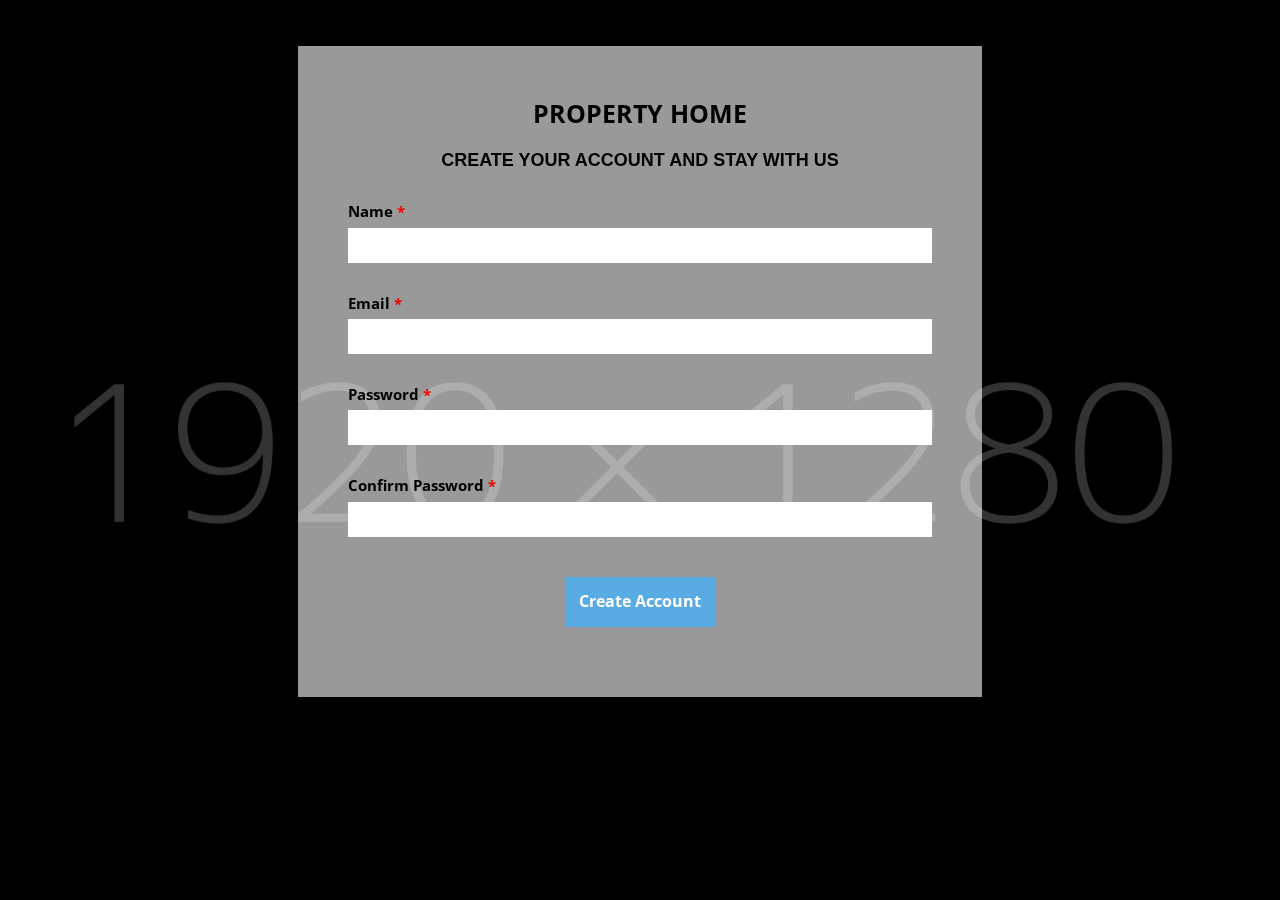
<file: register.html>
<!DOCTYPE html>
<html lang="en">
  <head>
    <meta charset="utf-8">
    <meta http-equiv="X-UA-Compatible" content="IE=edge">
    <meta name="viewport" content="width=device-width, initial-scale=1">    
    <title>Home Property | Register</title>

    <!-- Favicon -->
    <link rel="shortcut icon" href="img/favicon.ico" type="image/x-icon">
    
    
    <!-- Font awesome -->
    <link href="css/font-awesome.css" rel="stylesheet">
    <!-- Bootstrap -->
    <link href="css/bootstrap.css" rel="stylesheet">   
    <!-- slick slider -->
    <link rel="stylesheet" type="text/css" href="css/slick.css">
    <!-- price picker slider -->
    <link rel="stylesheet" type="text/css" href="css/nouislider.css">
    <!-- Fancybox slider -->
    <link rel="stylesheet" href="css/jquery.fancybox.css" type="text/css" media="screen" /> 
    <!-- Theme color -->
    <link id="switcher" href="css/theme-color/default-theme.css" rel="stylesheet">     

    <!-- Main style sheet -->
    <link href="css/style.css" rel="stylesheet">    

   
    <!-- Google Font -->
    <link href='https://fonts.googleapis.com/css?family=Vollkorn' rel='stylesheet' type='text/css'>    
    <link href='https://fonts.googleapis.com/css?family=Open+Sans' rel='stylesheet' type='text/css'>
    

    <!-- HTML5 shim and Respond.js for IE8 support of HTML5 elements and media queries -->
    <!-- WARNING: Respond.js doesn't work if you view the page via file:// -->
    <!--[if lt IE 9]>
      <script src="https://oss.maxcdn.com/html5shiv/3.7.2/html5shiv.min.js"></script>
      <script src="https://oss.maxcdn.com/respond/1.4.2/respond.min.js"></script>
    <![endif]-->
  

  </head>
  <body>   
  <section id="aa-signin">
    <div class="container">
      <div class="row">
        <div class="col-md-12">
          <div class="aa-signin-area">
            <div class="aa-signin-form">
              <div class="aa-signin-form-title">
                <a class="aa-property-home" href="index.html">Property Home</a>
                <h4>Create your account and Stay with us</h4>
              </div>
              <form class="contactform">                                                 
                <div class="aa-single-field">
                  <label for="name">Name <span class="required">*</span></label>
                  <input type="text" required="required" aria-required="true" value="" name="name">
                </div>
                <div class="aa-single-field">
                  <label for="email">Email <span class="required">*</span></label>
                  <input type="email" required="required" aria-required="true" value="" name="email">
                </div>
                <div class="aa-single-field">
                  <label for="password">Password <span class="required">*</span></label>
                  <input type="password" name="password"> 
                </div>
                <div class="aa-single-field">
                  <label for="confirm-password">Confirm Password <span class="required">*</span></label>
                  <input type="password" name="confirm-password"> 
                </div>
                <div class="aa-single-submit">
                  <input type="submit" value="Create Account" name="submit">                    
                </div>
              </form>
            </div>
          </div>
        </div>
      </div>
    </div>
  </section> 


  <!-- jQuery library -->
  <!--<script src="https://ajax.googleapis.com/ajax/libs/jquery/1.11.3/jquery.min.js"></script> -->
  <script src="js/jquery.min.js"></script>   
  <!-- Include all compiled plugins (below), or include individual files as needed -->
  <script src="js/bootstrap.js"></script>   
  <!-- slick slider -->
  <script type="text/javascript" src="js/slick.js"></script>
  <!-- Price picker slider -->
  <script type="text/javascript" src="js/nouislider.js"></script>
   <!-- mixit slider -->
  <script type="text/javascript" src="js/jquery.mixitup.js"></script>
  <!-- Add fancyBox -->        
  <script type="text/javascript" src="js/jquery.fancybox.pack.js"></script>
  <!-- Custom js -->
  <script src="js/custom.js"></script> 
  
  </body>
</html>
</file>
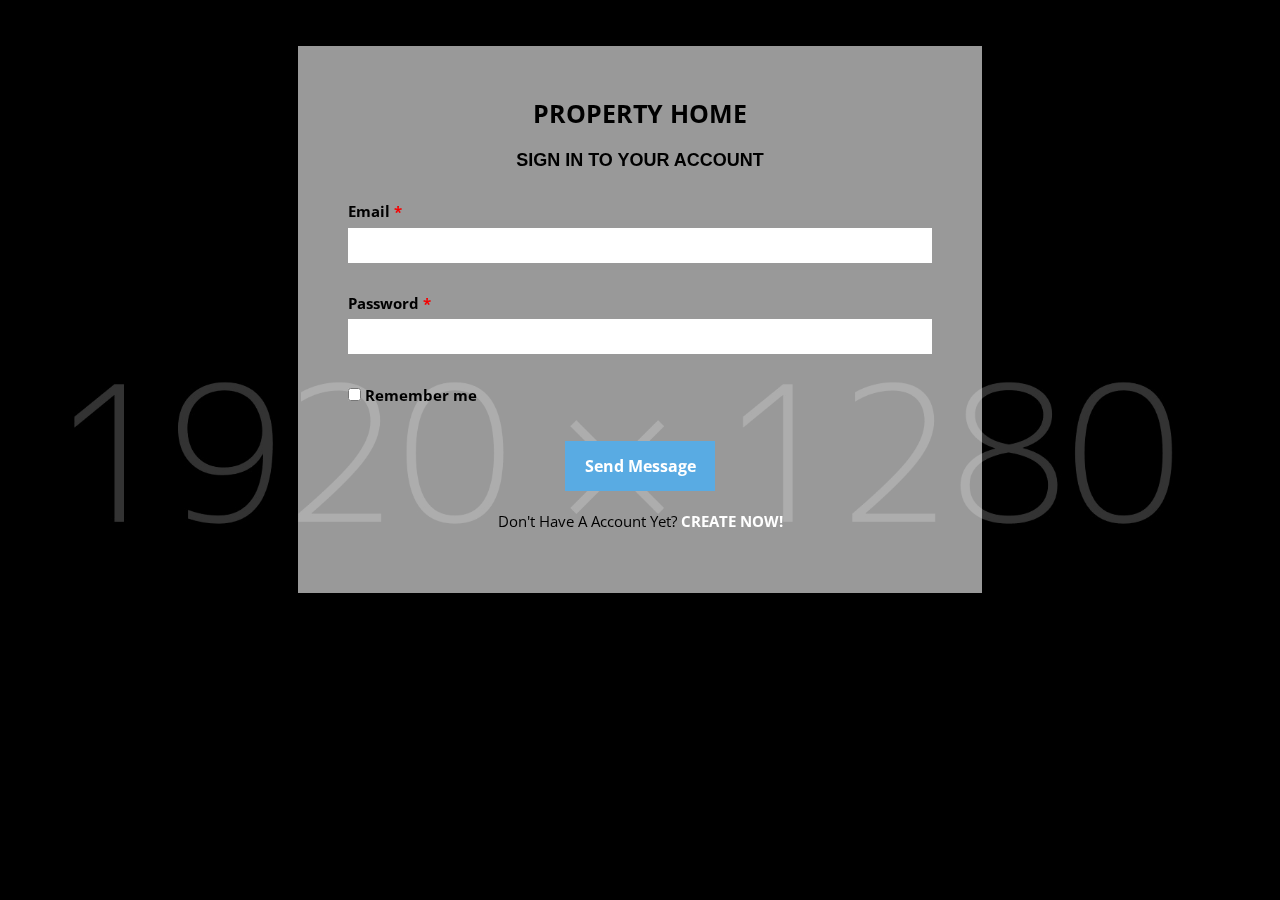
<file: signin.html>
<!DOCTYPE html>
<html lang="en">
  <head>
    <meta charset="utf-8">
    <meta http-equiv="X-UA-Compatible" content="IE=edge">
    <meta name="viewport" content="width=device-width, initial-scale=1">    
    <title>Home Property | Signin</title>

    <!-- Favicon -->
    <link rel="shortcut icon" href="img/favicon.ico" type="image/x-icon">
    
    
    <!-- Font awesome -->
    <link href="css/font-awesome.css" rel="stylesheet">
    <!-- Bootstrap -->
    <link href="css/bootstrap.css" rel="stylesheet">   
    <!-- slick slider -->
    <link rel="stylesheet" type="text/css" href="css/slick.css">
    <!-- price picker slider -->
    <link rel="stylesheet" type="text/css" href="css/nouislider.css">
    <!-- Fancybox slider -->
    <link rel="stylesheet" href="css/jquery.fancybox.css" type="text/css" media="screen" /> 
    <!-- Theme color -->
    <link id="switcher" href="css/theme-color/default-theme.css" rel="stylesheet">     

    <!-- Main style sheet -->
    <link href="css/style.css" rel="stylesheet">    

   
    <!-- Google Font -->
    <link href='https://fonts.googleapis.com/css?family=Vollkorn' rel='stylesheet' type='text/css'>    
    <link href='https://fonts.googleapis.com/css?family=Open+Sans' rel='stylesheet' type='text/css'>
    

    <!-- HTML5 shim and Respond.js for IE8 support of HTML5 elements and media queries -->
    <!-- WARNING: Respond.js doesn't work if you view the page via file:// -->
    <!--[if lt IE 9]>
      <script src="https://oss.maxcdn.com/html5shiv/3.7.2/html5shiv.min.js"></script>
      <script src="https://oss.maxcdn.com/respond/1.4.2/respond.min.js"></script>
    <![endif]-->
  

  </head>
  <body>
  <section id="aa-signin">
    <div class="container">
      <div class="row">
        <div class="col-md-12">
          <div class="aa-signin-area">
            <div class="aa-signin-form">
              <div class="aa-signin-form-title">
                <a class="aa-property-home" href="index.html">Property Home</a>
                <h4>Sign in to your account</h4>
              </div>
              <form class="contactform">                                                 
                <div class="aa-single-field">
                  <label for="email">Email <span class="required">*</span></label>
                  <input type="email" required="required" aria-required="true" value="" name="email">
                </div>
                <div class="aa-single-field">
                  <label for="password">Password <span class="required">*</span></label>
                  <input type="password" name="password"> 
                </div>
                <div class="aa-single-field">
                <label>
                  <input type="checkbox"> Remember me
                </label>                                                          
                </div> 
                <div class="aa-single-submit">
                  <input type="submit" value="Send Message" class="aa-browse-btn" name="submit">  
                  <p>Don't Have A Account Yet? <a href="register.html">CREATE NOW!</a></p>
                </div>
              </form>
            </div>
          </div>
        </div>
      </div>
    </div>
  </section>
  
  <!-- jQuery library -->
  <!--<script src="https://ajax.googleapis.com/ajax/libs/jquery/1.11.3/jquery.min.js"></script> -->
  <script src="js/jquery.min.js"></script>   
  <!-- Include all compiled plugins (below), or include individual files as needed -->
  <script src="js/bootstrap.js"></script>   
  <!-- slick slider -->
  <script type="text/javascript" src="js/slick.js"></script>
  <!-- Price picker slider -->
  <script type="text/javascript" src="js/nouislider.js"></script>
   <!-- mixit slider -->
  <script type="text/javascript" src="js/jquery.mixitup.js"></script>
  <!-- Add fancyBox -->        
  <script type="text/javascript" src="js/jquery.fancybox.pack.js"></script>
  <!-- Custom js -->
  <script src="js/custom.js"></script> 
  
  </body>
</html>
</file>
<file: css/nouislider.css>
/* Functional styling;
 * These styles are required for noUiSlider to function.
 * You don't need to change these rules to apply your design.
 */
.noUi-target,
.noUi-target * {
-webkit-touch-callout: none;
-webkit-user-select: none;
-ms-touch-action: none;
	touch-action: none;
-ms-user-select: none;
-moz-user-select: none;
	user-select: none;
-moz-box-sizing: border-box;
	box-sizing: border-box;
}
.noUi-target {
	position: relative;
	direction: ltr;
}
.noUi-base {
	width: 100%;
	height: 100%;
	position: relative;
	z-index: 1; /* Fix 401 */
}
.noUi-origin {
	position: absolute;
	right: 0;
	top: 0;
	left: 0;
	bottom: 0;
}
.noUi-handle {
	position: relative;
	z-index: 1;
}
.noUi-stacking .noUi-handle {
/* This class is applied to the lower origin when
   its values is > 50%. */
	z-index: 10;
}
.noUi-state-tap .noUi-origin {
-webkit-transition: left 0.3s, top 0.3s;
	transition: left 0.3s, top 0.3s;
}
.noUi-state-drag * {
	cursor: inherit !important;
}

/* Painting and performance;
 * Browsers can paint handles in their own layer.
 */
.noUi-base,
.noUi-handle {
	-webkit-transform: translate3d(0,0,0);
	transform: translate3d(0,0,0);
}

/* Slider size and handle placement;
 */
.noUi-horizontal {
	height: 5px;
}
.noUi-horizontal .noUi-handle {
	cursor: pointer;
	height: 23px;
	left: -17px;
	top: -10px;
	width: 28px;
}
.noUi-vertical {
	width: 18px;
}
.noUi-vertical .noUi-handle {
	width: 28px;
	height: 34px;
	left: -6px;
	top: -17px;
}

/* Styling;
 */
.noUi-background {
	background: #FAFAFA;
	box-shadow: inset 0 1px 1px #f0f0f0;
}
.noUi-connect {
	background: #ccc;
	box-shadow: inset 0 0 3px rgba(51,51,51,0.45);
-webkit-transition: background 450ms;
	transition: background 450ms;
}
.noUi-origin {
	border-radius: 2px;
}
.noUi-target {
	border-radius: 0px;
	border: 1px solid #D3D3D3;
	box-shadow: inset 0 1px 1px #F0F0F0, 0 3px 6px -5px #BBB;
	margin-top: 30px;
	margin-bottom: 10px;
}
.noUi-target.noUi-connect {
	box-shadow: inset 0 0 3px rgba(51,51,51,0.45), 0 3px 6px -5px #BBB;
}

/* Handles and cursors;
 */
.noUi-draggable {
	cursor: w-resize;
}
.noUi-vertical .noUi-draggable {
	cursor: n-resize;
}
.noUi-handle {
	border: 1px solid #D9D9D9;
	border-radius: 0px;
	background: #FFF;
	cursor: default;
	box-shadow: inset 0 0 1px #FFF,
				inset 0 1px 7px #EBEBEB,
				0 3px 6px -3px #BBB;
}
.noUi-active {
	box-shadow: inset 0 0 1px #FFF,
				inset 0 1px 7px #DDD,
				0 3px 6px -3px #BBB;
}

/* Handle stripes;
 */
.noUi-handle:before,
.noUi-handle:after {
	content: "";
	display: block;
	position: absolute;
	height: 10px;
	width: 1px;
	background: #E8E7E6;
	left: 9px;
	top: 5px;
}
.noUi-handle:after {
	left: 15px;
}
.noUi-vertical .noUi-handle:before,
.noUi-vertical .noUi-handle:after {
	width: 14px;
	height: 1px;
	left: 6px;
	top: 14px;
}
.noUi-vertical .noUi-handle:after {
	top: 17px;
}

/* Disabled state;
 */
[disabled].noUi-connect,
[disabled] .noUi-connect {
	background: #B8B8B8;
}
[disabled].noUi-origin,
[disabled] .noUi-handle {
	cursor: not-allowed;
}
</file>
<file: css/theme-color/default-theme.css>
/*=======================================
Template Design By MarkUps.
Author URI : http://www.markups.io/
========================================*/
h2 {
  color: #59abe3;
}

.aa-primary-btn:hover, .aa-primary-btn:focus {
  color: #59abe3;
  border-color: #59abe3;
}

.aa-secondary-btn {
  background-color: #59abe3;
}

.aa-view-btn {
  background-color: #59abe3;
}
.aa-view-btn:hover, .aa-view-btn:focus {
  color: #59abe3;
}

.scrollToTop {
  background-color: #59abe3;
  border: 2px solid #59abe3;
}

.scrollToTop:hover,
.scrollToTop:focus {
  color: #59abe3;
}

.pulse:before, .pulse:after {
  border: 5px solid #59abe3;
}

#aa-menu-area .main-navbar .navbar-header .aa-logo span {
  color: #59abe3;
}
#aa-menu-area .main-navbar .navbar-nav li a:hover, #aa-menu-area .main-navbar .navbar-nav li a:focus {
  color: #59abe3;
}
#aa-menu-area .main-navbar .navbar-nav .active a {
  color: #59abe3;
}
#aa-menu-area .main-navbar .navbar-nav .open a {
  color: #59abe3;
}
#aa-menu-area .main-navbar .navbar-nav .dropdown-menu li a:hover, #aa-menu-area .main-navbar .navbar-nav .dropdown-menu li a:focus {
  color: #59abe3;
}

#aa-slider .aa-slider-area .aa-top-slider .slick-prev:hover,
#aa-slider .aa-slider-area .aa-top-slider .slick-next:hover {
  background-color: #59abe3;
}
#aa-slider .aa-slider-area .aa-top-slider .aa-top-slider-price {
  color: #59abe3;
}
#aa-slider .aa-slider-area .aa-top-slider .aa-top-slider-btn:hover, #aa-slider .aa-slider-area .aa-top-slider .aa-top-slider-btn:focus {
  color: #59abe3;
}

#aa-advance-search .aa-advance-search-area .aa-advance-search-top .aa-single-advance-search .aa-search-btn {
  background-color: #59abe3;
}

.aa-single-filter-search .noUi-connect {
  background-color: #59abe3;
}
.aa-single-filter-search .noUi-handle {
  background-color: #59abe3;
}

.aa-title span {
  background-color: #59abe3;
}
.aa-title span:before {
  background-color: #59abe3;
}
.aa-title span:after {
  background-color: #59abe3;
}

.aa-properties-item .for-sale {
  background-color: #59abe3;
}

#aa-service .aa-service-area .aa-service-content .aa-single-service .aa-service-icon span {
  background-color: #59abe3;
}
#aa-service .aa-service-area .aa-service-content .aa-single-service .aa-single-service-content h4 a:hover {
  color: #59abe3;
}

#aa-agents .aa-agents-area .aa-agents-content .aa-agents-slider li .aa-single-agents .aa-agetns-info {
  background-color: #59abe3;
}
#aa-agents .aa-agents-area .aa-agents-content .aa-agents-slider li .aa-single-agents .aa-agetns-info .aa-agent-social a:hover, #aa-agents .aa-agents-area .aa-agents-content .aa-agents-slider li .aa-single-agents .aa-agetns-info .aa-agent-social a:focus {
  color: #59abe3;
}

#aa-client-testimonial .aa-client-testimonial-area .aa-testimonial-content .aa-testimonial-slider li .aa-testimonial-single .aa-testimonial-info p:before {
  color: #59abe3;
}

.aa-blog-single .aa-date-tag {
  background-color: #59abe3;
}
.aa-blog-single .aa-blog-single-content h3 a:hover, .aa-blog-single .aa-blog-single-content h3 a:focus {
  color: #59abe3;
}
.aa-blog-single .aa-blog-single-bottom .aa-blog-author:hover, .aa-blog-single .aa-blog-single-bottom .aa-blog-author:focus {
  color: #59abe3;
}
.aa-blog-single .aa-blog-single-bottom .aa-blog-comments:hover, .aa-blog-single .aa-blog-single-bottom .aa-blog-comments:focus {
  color: #59abe3;
}

#aa-footer .aa-footer-area .aa-footer-left p a:hover, #aa-footer .aa-footer-area .aa-footer-left p a:focus {
  color: #59abe3;
}
#aa-footer .aa-footer-area .aa-footer-middle a:hover, #aa-footer .aa-footer-area .aa-footer-middle a:focus {
  color: #59abe3;
  border-color: #59abe3;
}
#aa-footer .aa-footer-area .aa-footer-right a:hover, #aa-footer .aa-footer-area .aa-footer-right a:focus {
  color: #59abe3;
}

#aa-property-header .aa-property-header-inner .breadcrumb li.active {
  color: #59abe3;
}

#aa-properties .aa-properties-content .aa-properties-content-head .aa-properties-content-head-right a:hover, #aa-properties .aa-properties-content .aa-properties-content-head .aa-properties-content-head-right a:focus {
  color: #59abe3;
  border-color: #59abe3;
}
#aa-properties .aa-properties-sidebar .aa-properties-single-sidebar .aa-single-advance-search .aa-search-btn {
  background-color: #59abe3;
}
#aa-properties .aa-properties-sidebar .aa-properties-single-sidebar .media .media-body h4 a:hover {
  color: #59abe3;
}

.aa-properties-content-bottom .pagination li a:hover, .aa-properties-content-bottom .pagination li a:focus {
  background-color: #59abe3;
  border-color: #59abe3;
}
.aa-properties-content-bottom .pagination .active a {
  background-color: #59abe3;
}

.aa-properties-details .aa-properties-details-img .slick-prev, .aa-properties-details .aa-properties-details-img .slick-next {
  background-color: #59abe3;
}
.aa-properties-details .aa-properties-info ul li:before {
  color: #59abe3;
}

.aa-properties-social ul li a:hover, .aa-properties-social ul li a:focus {
  color: #59abe3;
  border-color: #59abe3;
}

#aa-blog .aa-blog-area .aa-blog-sidebar .aa-blog-sidebar-single .aa-blog-search .aa-search-text:focus {
  border-color: #59abe3;
}
#aa-blog .aa-blog-area .aa-blog-sidebar .aa-blog-sidebar-single .aa-blog-search .aa-search-submit:hover, #aa-blog .aa-blog-area .aa-blog-sidebar .aa-blog-sidebar-single .aa-blog-search .aa-search-submit:focus {
  color: #59abe3;
}
#aa-blog .aa-blog-area .aa-blog-sidebar .aa-blog-sidebar-single .aa-blog-catg li a:hover, #aa-blog .aa-blog-area .aa-blog-sidebar .aa-blog-sidebar-single .aa-blog-catg li a:focus {
  color: #59abe3;
}
#aa-blog .aa-blog-area .aa-blog-sidebar .aa-blog-sidebar-single .tag-cloud a:hover, #aa-blog .aa-blog-area .aa-blog-sidebar .aa-blog-sidebar-single .tag-cloud a:focus {
  background-color: #59abe3;
  border-color: #59abe3;
}
#aa-blog .aa-blog-area .aa-blog-sidebar .aa-blog-sidebar-single .aa-blog-recent-post .media .media-body .media-heading a:hover, #aa-blog .aa-blog-area .aa-blog-sidebar .aa-blog-sidebar-single .aa-blog-recent-post .media .media-body .media-heading a:focus {
  color: #59abe3;
}

.aa-blog-details .aa-blog-single-content h1,
.aa-blog-details .aa-blog-single-content h3,
.aa-blog-details .aa-blog-single-content h4 {
  color: #59abe3;
  font-weight: bold;
}

.aa-blog-navigation .aa-blog-pagination-left .aa-prev:hover, .aa-blog-navigation .aa-blog-pagination-left .aa-prev:focus {
  color: #59abe3;
  border-color: #59abe3;
}
.aa-blog-navigation .aa-blog-pagination-right .aa-next:hover, .aa-blog-navigation .aa-blog-pagination-right .aa-next:focus {
  color: #59abe3;
  border-color: #59abe3;
}

.aa-comments-area .comments .commentlist li .reply-btn:hover, .aa-comments-area .comments .commentlist li .reply-btn:focus {
  color: #59abe3;
  border-color: #59abe3;
}
.aa-comments-area .comments .commentlist li .author-tag {
  background-color: #59abe3;
}

#respond input[type="text"]:focus,
#respond input[type="email"]:focus,
#respond input[type="url"]:focus {
  border: 1px solid #59abe3;
}
#respond textarea:focus {
  border: 1px solid #59abe3;
}
#respond .form-submit input:hover {
  color: #59abe3;
  border-color: #59abe3;
}

#aa-contact .aa-contact-area .aa-contact-bottom .aa-contact-form input[type="text"]:focus,
#aa-contact .aa-contact-area .aa-contact-bottom .aa-contact-form input[type="email"]:focus,
#aa-contact .aa-contact-area .aa-contact-bottom .aa-contact-form input[type="url"]:focus {
  border: 2px solid #59abe3;
}
#aa-contact .aa-contact-area .aa-contact-bottom .aa-contact-form textarea:focus {
  border: 2px solid #59abe3;
}
#aa-contact .aa-contact-area .aa-contact-bottom .aa-contact-form .form-submit input:hover {
  color: #59abe3;
  border: 2px solid #59abe3;
}

#aa-error .aa-error-area h2 {
  border: 3px solid #59abe3;
}
#aa-error .aa-error-area h2:before {
  border: 3px solid #59abe3;
}
#aa-error .aa-error-area a:hover, #aa-error .aa-error-area a:focus {
  color: #59abe3;
  border-color: #59abe3;
}

#aa-gallery .aa-gallery-area .aa-gallery-content .aa-gallery-top ul li:hover, #aa-gallery .aa-gallery-area .aa-gallery-content .aa-gallery-top ul li:focus {
  background-color: #59abe3;
  border-color: #59abe3;
}
#aa-gallery .aa-gallery-area .aa-gallery-content .aa-gallery-top ul .active {
  background-color: #59abe3;
  border-color: #59abe3;
}
#aa-gallery .aa-gallery-area .aa-gallery-content .aa-gallery-body .aa-single-gallery .aa-single-gallery-item .aa-single-gallery-info a:hover, #aa-gallery .aa-gallery-area .aa-gallery-content .aa-gallery-body .aa-single-gallery .aa-single-gallery-item .aa-single-gallery-info a:focus {
  color: #59abe3;
  border-color: #59abe3;
}

#aa-signin .aa-signin-area .aa-signin-form .aa-single-submit input[type="submit"] {
  background-color: #59abe3;
  border: 2px solid #59abe3;
}
#aa-signin .aa-signin-area .aa-signin-form .aa-single-submit input[type="submit"]:hover {
  color: #59abe3;
  border-color: #59abe3;
}

.navbar-default .navbar-toggle {
  border-color: #59abe3;
}

.navbar-default .navbar-toggle .icon-bar {
  background-color: #59abe3;
}


/*=======================================
Template Design By MarkUps.
Author URI : http://www.markups.io/
========================================*/
</file>
<file: css/style.css>
/*
  Template Name: Home Property
  Author : MarkUps
  Author URI: http://www.markups.io/
  Version: 1.0
  Tags: light, white, real esteate, property, multi page, custom-colors, Bootstrap, responsive, html5, css3, Sass, template, web template

*/

/* Table of Content
==================================================
#BASIC TYPOGRAPHY
#HEADER SECTION
#NAVBAR SECTION
#SLIDER SECTION
#ADVANCE SEARCH SECTION
#ABOUT US SECTION
#LATEST PROPERTY SECTION
#SERVICE SECTION
#PROMO BANNER SECTION
#AGENTS SECTION
#TESTIMONIAL SECTION
#CLIENT BRAND SECTION
#LATEST BLOG SECTION
#PROPERTY PAGE
#PROPERTY DETAILS PAGE
#BLOG PAGE
#BLOG SINGLE PAGE
#CONTACT PAGE
#GALLERY PAGE
#ERROR  PAGE
#CONTACT  PAGE
#SIGNIN & REGISTER  PAGE
#FOOTER SECTION
#RESPONSIVE DESIGN
*/
/* BASE - Base tyles, Variables, Mixins, etc. */

body {
  background-color: #ffffff;
  font-family: "Open Sans", sans-serif;
  color: #333333;
  font-size: 15px;
  overflow-x: hidden;
}

.no-padding {
  padding: 0;
}

/* MODULES - Individual site components */
ul {
  padding: 0;
  margin: 0;
  list-style: none;
}

a {
  text-decoration: none;
  color: #333333;
}

a:hover,
a:focus {
  outline: none;
  text-decoration: none;
}

h1, h2, h3, h4, h5, h6 {
  font-family: "Poppins", sans-serif;
}

h2 {
  font-size: 30px;
  font-weight: 700;
  line-height: 40px;
  margin: 0;
}

img {
  border: none;
}

.aa-primary-btn {
  font-size: 16px;
  padding: 10px 30px;
  border: 1px solid #e9e9e9;
  margin-top: 10px;
  display: inline-block;
  -webkit-transition: 0.5s;
  -moz-transition: 0.5s;
  -ms-transition: 0.5s;
  -o-transition: 0.5s;
  transition: 0.5s;
}
.aa-primary-btn:hover, .aa-primary-btn:focus {
  text-decoration: none;
}
.aa-primary-btn span {
  margin-right: 5px;
}

.aa-secondary-btn {
  color: #fff;
  padding: 5px 10px;
  -webkit-transition: all 0.5s;
  -moz-transition: all 0.5s;
  -ms-transition: all 0.5s;
  -o-transition: all 0.5s;
  transition: all 0.5s;
}
.aa-secondary-btn:hover, .aa-secondary-btn:focus {
  background-color: #000;
  color: #fff;
}

.aa-view-btn {
  color: #fff;
  padding: 10px 15px;
  font-size: 16px;
  display: inline-block;
  -webkit-transition: all 0.5s;
  -moz-transition: all 0.5s;
  -ms-transition: all 0.5s;
  -o-transition: all 0.5s;
  transition: all 0.5s;
}
.aa-view-btn:hover, .aa-view-btn:focus {
  background-color: #fff;
}

/* LAYOUTS - Page layout styles */

/*==================
 HEADER SECTION
====================*/

#aa-header {
  border-bottom: 1px solid #fff;
  left: 0;
  position: absolute;
  right: 0;
  top: 0;
  width: 100%;
  z-index: 99;
}
#aa-header .aa-header-area {
  display: inline;
  padding: 5px 0;
  float: left;
  width: 100%;
}
#aa-header .aa-header-area .aa-header-left {
  display: inline;
  float: left;
  width: 100%;
}
#aa-header .aa-header-area .aa-header-left .aa-telephone-no {
  color: #fff;
  float: left;
  font-size: 15px;
}
#aa-header .aa-header-area .aa-header-left .aa-telephone-no span {
  margin-right: 5px;
}
#aa-header .aa-header-area .aa-header-left .aa-telephone-no span .skype_c2c_logo_img {
  display: none !important;
}
#aa-header .aa-header-area .aa-header-left .aa-telephone-no .skype_c2c_text_span {
  color: #fff !important;
}
#aa-header .aa-header-area .aa-header-left .aa-email {
  color: #fff;
  float: left;
  letter-spacing: 0.5px;
  margin-left: 20px;
  font-size: 15px;
}
#aa-header .aa-header-area .aa-header-left .aa-email span {
  margin-right: 5px;
}
#aa-header .aa-header-area .aa-header-right {
  display: inline;
  float: left;
  width: 100%;
  text-align: right;
}
#aa-header .aa-header-area .aa-header-right .aa-register {
  border-right: 1px solid #f8f8f8;
  color: #fff;
  margin-right: 5px;
  padding-right: 10px;
  font-size: 15px;
}
#aa-header .aa-header-area .aa-header-right .aa-login {
  color: #fff;
  font-size: 15px;
}

/*==================
 NAVBAR SECTION
====================*/

#aa-menu-area {
  left: 0;
  padding-top: 20px;
  position: absolute;
  right: 0;
  top: 35px;
  width: 100%;
  z-index: 99;
}
#aa-menu-area .main-navbar {
  background-color: transparent;
  border: medium none;
  border-radius: 0;
}
#aa-menu-area .main-navbar .navbar-header .navbar-brand {
  padding: 0;
}
#aa-menu-area .main-navbar .navbar-header .aa-logo {
  border: 2px solid #fff;
  color: #fff;
  font-family: "Poppins", sans-serif;
  font-size: 30px;
  padding: 15px;
  line-height: 13px;
}
#aa-menu-area .main-navbar .navbar-header .aa-logo-img {
  border: none;
  height: 70.1vh;
  width:46vw ;
  position: absolute;
  left: 0px;
  top: 0px;
  z-index: -1;
  margin-bottom: 20px;
}
#aa-menu-area .main-navbar .navbar-nav li a {
  color: #fff;
  -webkit-transition: all 0.5s;
  -moz-transition: all 0.5s;
  -ms-transition: all 0.5s;
  -o-transition: all 0.5s;
  transition: all 0.5s;
}
#aa-menu-area .main-navbar .navbar-nav .active a {
  background-color: #FFF;
}
#aa-menu-area .main-navbar .navbar-nav .open a {
  background-color: #fff;
}
#aa-menu-area .main-navbar .navbar-nav .dropdown-menu {
  border: none;
  border-radius: 0;
  margin-top: 5px;
}
#aa-menu-area .main-navbar .navbar-nav .dropdown-menu li a {
  color: #555;
  padding: 8px 10px;
}
#aa-menu-area .main-navbar .navbar-right {
  margin-right: -30px;
}
#aa-menu-area .navbar-fixed-top {
  background-color: #FFF;
  padding: 15px 0;
  -webkit-transition: all 0.5s;
  -moz-transition: all 0.5s;
  -ms-transition: all 0.5s;
  -o-transition: all 0.5s;
  transition: all 0.5s;
}
#aa-menu-area .navbar-fixed-top .navbar-header .aa-logo {
  border: 2px solid #888;
  color: #555;
}
#aa-menu-area .navbar-fixed-top .navbar-nav li a {
  color: #555;
}

/*scrol to top*/

.scrollToTop {
  bottom: 60px;
  color: #fff;
  display: none;
  font-size: 23px;
  height: 50px;
  line-height: 45px;
  position: fixed;
  right: 20px;
  text-align: center;
  text-decoration: none;
  -webkit-transition: all 0.5s ease 0s;
  -moz-transition: all 0.5s ease 0s;
  -ms-transition: all 0.5s ease 0s;
  -o-transition: all 0.5s ease 0s;
  transition: all 0.5s ease 0s;
  width: 50px;
  z-index: 999;
}

.scrollToTop:hover,
.scrollToTop:focus {
  background-color: #FFF;
  text-decoration: none;
  outline: none;
}

/*Preloader*/
#aa-preloader-area {
  background-color: #F8F8F8;
  position: fixed; 
  left: 0;
  right: 0;
  top: 0;
  bottom: 0;
  width: 100%;
  height: 100%;
  z-index: 9999;
}

.pulse {
  left: 47%;
  position: relative;
  top: 44%;
}

.pulse:before, .pulse:after {
  content: '';
  width: 80px;
  height: 80px;
  border-radius: 500px;
  position: absolute;
}

.pulse:before {
  -webkit-animation: pulse-outer 0.8s ease-in infinite;
  -moz-animation: pulse-outer 0.8s ease-in infinite;
  animation: pulse-outer 0.8s ease-in infinite;
}

.pulse:after {
  -webkit-animation: pulse-inner 0.8s linear infinite;
  -moz-animation: pulse-inner 0.8s linear infinite;
  animation: pulse-inner 0.8s linear infinite;
}

@-webkit-keyframes pulse-outer {
  0% {
    opacity: 1;
    filter: alpha(opacity=100);
  }

  50% {
    opacity: 0.5;
    filter: alpha(opacity=50);
  }

  100% {
    opacity: 0;
    filter: alpha(opacity=0);
  }
}

@-moz-keyframes pulse-outer {
  0% {
    opacity: 1;
    filter: alpha(opacity=100);
  }

  50% {
    opacity: 0.5;
    filter: alpha(opacity=50);
  }

  100% {
    opacity: 0;
    filter: alpha(opacity=0);
  }
}

@keyframes pulse-outer {
  0% {
    opacity: 1;
    filter: alpha(opacity=100);
  }

  50% {
    opacity: 0.5;
    filter: alpha(opacity=50);
  }

  100% {
    opacity: 0;
    filter: alpha(opacity=0);
  }
}

@-webkit-keyframes pulse-inner {
  0% {
    -webkit-transform: scale(0);
    opacity: 0;
    filter: alpha(opacity=0);
  }

  100% {
    -webkit-transform: scale(1);
    opacity: 1;
    filter: alpha(opacity=100);
  }
}

@-moz-keyframes pulse-inner {
  0% {
    -moz-transform: scale(0);
    opacity: 0;
    filter: alpha(opacity=0);
  }

  100% {
    -moz-transform: scale(1);
    opacity: 1;
    filter: alpha(opacity=100);
  }
}

@keyframes pulse-inner {
  0% {
    -webkit-transform: scale(0);
    -moz-transform: scale(0);
    -ms-transform: scale(0);
    -o-transform: scale(0);
    transform: scale(0);
    opacity: 0;
    filter: alpha(opacity=0);
  }

  100% {
    -webkit-transform: scale(1);
    -moz-transform: scale(1);
    -ms-transform: scale(1);
    -o-transform: scale(1);
    transform: scale(1);
    opacity: 1;
    filter: alpha(opacity=100);
  }
}

/*==================
	SLIDER SECTION
====================*/

#aa-slider {
  float: left;
  display: inline;
  width: 100%;
}
#aa-slider .aa-slider-area {
  display: inline;
  float: left;
  width: 100%;
}
#aa-slider .aa-slider-area .aa-top-slider {
  width: 100%;
}
#aa-slider .aa-slider-area .aa-top-slider .slick-arrow {
  height: 80px;
  width: 80px;
}
#aa-slider .aa-slider-area .aa-top-slider .slick-prev,
#aa-slider .aa-slider-area .aa-top-slider .slick-next {
  background-color: transparent;
  border: 1px solid #fff;
  -webkit-transition: all 0.5s;
  -moz-transition: all 0.5s;
  -ms-transition: all 0.5s;
  -o-transition: all 0.5s;
  transition: all 0.5s;
}
#aa-slider .aa-slider-area .aa-top-slider .slick-prev {
  left: 20px;
}
#aa-slider .aa-slider-area .aa-top-slider .slick-next {
  right: 20px;
}
#aa-slider .aa-slider-area .aa-top-slider .slick-prev::before, #aa-slider .aa-slider-area .aa-top-slider .slick-next::before {
  font-family: "fontAwesome";
  font-size: 50px;
}
#aa-slider .aa-slider-area .aa-top-slider .aa-top-slider-single {
  width: 100%;
  position: relative;
}
#aa-slider .aa-slider-area .aa-top-slider .aa-top-slider-single img {
  width: 100%;
  height: 700px;
}
#aa-slider .aa-slider-area .aa-top-slider .aa-top-slider-single .aa-top-slider-content {
  background-color: rgba(255, 255, 255, 0.8);
  left: 40%;
  padding: 30px;
  position: absolute;
  top: 40%;
  z-index: 999;
}
#aa-slider .aa-slider-area .aa-top-slider .aa-top-slider-single .aa-top-slider-content .aa-top-slider-catg {
  font-family: "Poppins", sans-serif;
  font-size: 25px;
  font-weight: bold;
  letter-spacing: 5px;
  text-transform: uppercase;
  color: #555;
  line-height: 25px;
}
#aa-slider .aa-slider-area .aa-top-slider .aa-top-slider-single .aa-top-slider-content .aa-top-slider-title {
  color: #555;
  font-size: 40px;
  font-weight: bold;
  padding-bottom: 5px;
  text-transform: uppercase;
}
#aa-slider .aa-slider-area .aa-top-slider .aa-top-slider-single .aa-top-slider-content .aa-top-slider-location {
  font-size: 14px;
}
#aa-slider .aa-slider-area .aa-top-slider .aa-top-slider-single .aa-top-slider-content .aa-top-slider-location i {
  margin-right: 5px;
}
#aa-slider .aa-slider-area .aa-top-slider .aa-top-slider-single .aa-top-slider-content .aa-top-slider-off {
  font-size: 14px;
  font-family: "Poppins", sans-serif;
  color: #555;
  display: inline-block;
  margin-top: 10px;
  font-weight: bold;
}
#aa-slider .aa-slider-area .aa-top-slider .aa-top-slider-single .aa-top-slider-content .aa-top-slider-price {
  font-family: "Poppins", sans-serif;
  font-size: 30px;
  font-weight: bold;
  text-transform: uppercase;
  margin-top: -5px;
}
#aa-slider .aa-slider-area .aa-top-slider .aa-top-slider-single .aa-top-slider-content .aa-top-slider-btn {
  display: inline-block;
  -webkit-transition: all 0.5s;
  -moz-transition: all 0.5s;
  -ms-transition: all 0.5s;
  -o-transition: all 0.5s;
  transition: all 0.5s;
  text-transform: uppercase;
  font-size: 15px;
}
#aa-slider .aa-slider-area .aa-top-slider .aa-top-slider-single .aa-top-slider-content .aa-top-slider-btn span {
  margin-left: 3px;
}

/*==================
	ADVANCE SEARCH SECTION
====================*/

#aa-advance-search {
  display: inline;
  float: left;
  width: 100%;
}
#aa-advance-search .aa-advance-search-area {
  background-color: #0d0d0d;
  border-radius: 10px 10px 0 0;
  display: inline;
  float: left;
  margin-top: -100px;
  min-height: 200px;
  padding: 25px 20px;
  position: relative;
  width: 100%;
  color:white;
}
#aa-advance-search .aa-advance-search-area .aa-advance-search-top {
  display: inline;
  float: left;
  width: 100%;
}
#aa-advance-search .aa-advance-search-area .aa-advance-search-top .aa-single-advance-search {
  display: inline;
  float: left;
  width: 100%;
}
#aa-advance-search .aa-advance-search-area .aa-advance-search-top .aa-single-advance-search input[type="text"] {
  border: 1px solid #fff;
  border-radius: 2px;
  color: #555;
  height: 40px;
  padding: 5px;
  width: 100%;
  font-size: 18px;
}
#aa-advance-search .aa-advance-search-area .aa-advance-search-top .aa-single-advance-search select {
  border: 1px solid #fff;
  border-radius: 2px;
  color: #555;
  height: 40px;
  padding: 5px;
  width: 100%;
}
#aa-advance-search .aa-advance-search-area .aa-advance-search-top .aa-single-advance-search .aa-search-btn {
  border: medium none;
  border-radius: 5px;
  color: #fff;
  font-size: 18px;
  font-weight: bold;
  height: 40px;
  outline: medium none;
  text-transform: uppercase;
  width: 100%;
}
#aa-advance-search .aa-advance-search-area .aa-advance-search-bottom {
  display: inline;
  float: left;
  width: 100%;
  margin-top: 50px;
}
#aa-advance-search .aa-advance-search-area .aa-advance-search-bottom .aa-single-filter-search {
  display: inline;
  float: left;
  width: 100%;
  text-align: center;
}
#aa-advance-search .aa-advance-search-area .aa-advance-search-bottom .aa-single-filter-search span {
  display: inline-block;
  font-family: "Poppins", sans-serif;
  margin: 0 10px;
}
#aa-advance-search .aa-advance-search-area .aa-advance-search-bottom .aa-single-filter-search .noUi-connect {
  box-shadow: 0 0 3px rgba(51, 51, 51, 0.45) inset;
  transition: background 450ms ease 0s;
}
#aa-advance-search .aa-advance-search-area .aa-advance-search-bottom .aa-single-filter-search .noUi-handle {
  border: none;
  border-radius: 50%;
  box-shadow: none;
  height: 25px;
  left: -17px;
  top: -12px;
  width: 25px;
}
#aa-advance-search .aa-advance-search-area .aa-advance-search-bottom .aa-single-filter-search .noUi-handle:after, #aa-advance-search .aa-advance-search-area .aa-advance-search-bottom .aa-single-filter-search .noUi-handle:before {
  display: none;
}

/*==================
	ABOUT US SECTION
====================*/

#aa-about-us {
  display: inline;
  float: left;
  width: 100%;
}
#aa-about-us .aa-about-us-area {
  display: inline;
  float: left;
  width: 100%;
  padding: 100px 0;
}
#aa-about-us .aa-about-us-area .aa-about-us-left {
  display: inline;
  float: left;
  width: 100%;
}
#aa-about-us .aa-about-us-area .aa-about-us-left img {
  width: 100%;
}
#aa-about-us .aa-about-us-area .aa-about-us-right {
  display: inline;
  float: left;
  width: 100%;
}
#aa-about-us .aa-about-us-area .aa-about-us-right ul {
  margin-left: 30px;
}
#aa-about-us .aa-about-us-area .aa-about-us-right ul li {
  font-style: italic;
  list-style: circle;
  margin-bottom: 5px;
}
.aa-title {
  display: inline;
  float: left;
  width: 100%;
  text-align: center;
  margin-bottom: 20px;
}
.aa-title p {
  font-size: 18px;
  padding: 0 50px;
}
.aa-title span {
  width: 2px;
  height: 15px;
  display: inline-block;
  position: relative;
}
.aa-title span:before {
  content: '';
  right: 4px;
  top: 7px;
  position: absolute;
  width: 100px;
  height: 2px;
}
.aa-title span:after {
  content: '';
  left: 4px;
  top: 7px;
  position: absolute;
  width: 100px;
  height: 2px;
}

/*==================
 LATEST PROPERTY SECTION
====================*/

#aa-latest-property {
  background-color: #f8f8f8;
  display: inline;
  float: left;
  width: 100%;
  padding: 100px 0;
}
#aa-latest-property .aa-latest-property-area {
  display: inline;
  float: left;
  width: 100%;
}
#aa-latest-property .aa-latest-property-area .aa-latest-properties-content {
  display: inline;
  float: left;
  margin-top: 20px;
  width: 100%;
}
.aa-properties-item {
  display: inline;
  float: left;
  margin-top: 30px;
  width: 100%;
  position: relative;
  -webkit-transition: all 0.5s;
  -moz-transition: all 0.5s;
  -ms-transition: all 0.5s;
  -o-transition: all 0.5s;
  transition: all 0.5s;
}
.aa-properties-item:hover {
  box-shadow: 1px 2px 5px 3px #ccc;
}
.aa-properties-item .aa-properties-item-img {
  width: 100%;
}
.aa-properties-item .aa-properties-item-img img {
  width: 100%;
}
.aa-properties-item .aa-tag {
  color: #fff;
  padding: 6px 10px;
  position: absolute;
  left: 15px;
  top: -15px;
}
.aa-properties-item .for-rent {
  background-color: #20ceb3;
}
.aa-properties-item .sold-out {
  background-color: #ff0000;
}
.aa-properties-item .aa-properties-item-content {
  background-color: #fff;
  border: 1px solid #ddd;
  border-top: none;
  display: inline;
  float: left;
  width: 100%;
}
.aa-properties-item .aa-properties-item-content .aa-properties-info {
  border-bottom: 1px solid #ddd;
  display: inline;
  float: left;
  padding: 10px;
  width: 100%;
  text-align: left;
}
.aa-properties-item .aa-properties-item-content .aa-properties-info span {
  margin: 0px 5px;
  font-size: 14px;
}
.aa-properties-item .aa-properties-item-content .aa-properties-about {
  display: inline;
  float: left;
  width: 100%;
  padding: 10px;
}
.aa-properties-item .aa-properties-item-content .aa-properties-about h3 {
  margin-top: 0px;
}
.aa-properties-item .aa-properties-item-content .aa-properties-about p {
  font-size: 14px;
}
.aa-properties-item .aa-properties-item-content .aa-properties-detial {
  border-top: 1px solid #ddd;
  display: inline;
  float: left;
  padding: 10px;
  width: 100%;
}
.aa-properties-item .aa-properties-item-content .aa-properties-detial .aa-price {
  float: left;
  font-size: 18px;
  padding: 3px 0;
}
.aa-properties-item .aa-properties-item-content .aa-properties-detial a {
  float: right;
}

/*==================
 SERVICE SECTION
====================*/

#aa-service {
  display: inline;
  float: left;
  width: 100%;
  padding: 100px 0;
}
#aa-service .aa-service-area {
  display: inline;
  float: left;
  width: 100%;
}
#aa-service .aa-service-area .aa-service-content {
  display: inline;
  float: left;
  width: 100%;
  margin-top: 40px;
}
#aa-service .aa-service-area .aa-service-content .aa-single-service {
  display: inline;
  float: left;
  text-align: center;
  width: 100%;
}
#aa-service .aa-service-area .aa-service-content .aa-single-service:hover .aa-service-icon:before {
  border: 2px solid #fff;
}
#aa-service .aa-service-area .aa-service-content .aa-single-service .aa-service-icon {
  display: inline;
  float: left;
  width: 100%;
  margin-bottom: 20px;
  position: relative;
}
#aa-service .aa-service-area .aa-service-content .aa-single-service .aa-service-icon:before {
  border: 2px solid transparent;
  border-radius: 50%;
  content: "";
  height: 100px;
  margin-left: 4px;
  position: absolute;
  width: 92px;
  -webkit-transition: all 0.5s;
  -moz-transition: all 0.5s;
  -ms-transition: all 0.5s;
  -o-transition: all 0.5s;
  transition: all 0.5s;
}
#aa-service .aa-service-area .aa-service-content .aa-single-service .aa-service-icon span {
  border-radius: 50%;
  color: #fff;
  font-size: 40px;
  height: 100px;
  line-height: 100px;
  width: 100px;
}
#aa-service .aa-service-area .aa-service-content .aa-single-service .aa-single-service-content {
  display: inline;
  float: left;
  width: 100%;
}
#aa-service .aa-service-area .aa-service-content .aa-single-service .aa-single-service-content h4 {
  font-size: 20px;
}
#aa-service .aa-service-area .aa-service-content .aa-single-service .aa-single-service-content h4 a {
  -webkit-transition: all 0.5s;
  -moz-transition: all 0.5s;
  -ms-transition: all 0.5s;
  -o-transition: all 0.5s;
  transition: all 0.5s;
}
#aa-service .aa-service-area .aa-service-content .aa-single-service .aa-single-service-content p {
  font-size: 13px;
}

/*==================
 PROMO BANNER SECTION
====================*/

#aa-promo-banner {
  background-image: url("../img/promo-banner.jpg");
  background-attachment: fixed;
  background-position: center center;
  background-size: cover;
  display: inline;
  float: left;
  width: 100%;
  padding: 100px 0;
  position: relative;
}
#aa-promo-banner:before {
  background-color: rgba(0, 0, 0, 0.6);
  content: '';
  position: absolute;
  left: 0;
  top: 0;
  right: 0;
  bottom: 0;
}
#aa-promo-banner .aa-promo-banner-area {
  display: inline;
  float: left;
  width: 100%;
  padding: 0 150px;
  text-align: center;
}
#aa-promo-banner .aa-promo-banner-area h3 {
  color: #fff;
  font-size: 40px;
  font-weight: 700;
  margin-bottom: 20px;
  text-transform: capitalize;
}
#aa-promo-banner .aa-promo-banner-area p {
  color: #fff;
  display: inline-block;
  font-size: 16px;
  margin-top: 10px;
}
#aa-promo-banner .aa-promo-banner-area a {
  font-weight: bold;
  margin-top: 50px;
  text-transform: uppercase;
}

/*==================
 AGENTS SECTION
====================*/

#aa-agents {
  display: inline;
  float: left;
  width: 100%;
  padding: 100px 0;
}
#aa-agents .aa-agents-area {
  display: inline;
  float: left;
  width: 100%;
}
#aa-agents .aa-agents-area .aa-agents-content {
  display: inline;
  float: left;
  width: 100%;
  margin-top: 50px;
}
#aa-agents .aa-agents-area .aa-agents-content .aa-agents-slider {
  margin-left: -30px;
}
#aa-agents .aa-agents-area .aa-agents-content .aa-agents-slider li {
  float: left;
  margin-left: 30px;
  width: 22.42%;
}
#aa-agents .aa-agents-area .aa-agents-content .aa-agents-slider li .aa-single-agents {
  display: inline;
  float: left;
  width: 100%;
}
#aa-agents .aa-agents-area .aa-agents-content .aa-agents-slider li .aa-single-agents .aa-agents-img {
  display: inline;
  float: left;
  width: 100%;
}
#aa-agents .aa-agents-area .aa-agents-content .aa-agents-slider li .aa-single-agents .aa-agents-img img {
  width: 100%;
}
#aa-agents .aa-agents-area .aa-agents-content .aa-agents-slider li .aa-single-agents .aa-agetns-info {
  display: inline;
  float: left;
  padding: 10px;
  width: 100%;
  text-align: center;
  color: #fff;
}
#aa-agents .aa-agents-area .aa-agents-content .aa-agents-slider li .aa-single-agents .aa-agetns-info h4 {
  color: #fff;
  margin-bottom: 5px;
  font-weight: bold;
}
#aa-agents .aa-agents-area .aa-agents-content .aa-agents-slider li .aa-single-agents .aa-agetns-info h4 a {
  color: #fff;
}
#aa-agents .aa-agents-area .aa-agents-content .aa-agents-slider li .aa-single-agents .aa-agetns-info span {
  display: block;
  margin-bottom: 5px;
  font-size: 16px;
}
#aa-agents .aa-agents-area .aa-agents-content .aa-agents-slider li .aa-single-agents .aa-agetns-info .aa-agent-social {
  display: inline;
  float: left;
  width: 100%;
}
#aa-agents .aa-agents-area .aa-agents-content .aa-agents-slider li .aa-single-agents .aa-agetns-info .aa-agent-social a {
  border: 1px solid #fff;
  color: #fff;
  display: inline-block;
  margin: 10px 5px;
  min-width: 40px;
  padding: 5px 0;
  text-align: center;
  -webkit-transition: all 0.5s;
  -moz-transition: all 0.5s;
  -ms-transition: all 0.5s;
  -o-transition: all 0.5s;
  transition: all 0.5s;
}
#aa-agents .aa-agents-area .aa-agents-content .aa-agents-slider li .aa-single-agents .aa-agetns-info .aa-agent-social a:hover, #aa-agents .aa-agents-area .aa-agents-content .aa-agents-slider li .aa-single-agents .aa-agetns-info .aa-agent-social a:focus {
  background-color: #FFF;
}

/*==================
  TESTIMONIAL SECTION
====================*/

#aa-client-testimonial {
  background-attachment: fixed;
  background-image: url("../img/testimonial-bg.jpg");
  background-position: center center;
  background-repeat: no-repeat;
  background-size: cover;
  display: inline;
  float: left;
  padding: 100px 0;
  width: 100%;
  position: relative;
}
#aa-client-testimonial:before {
  background-color: rgba(0, 0, 0, 0.8);
  bottom: 0;
  content: "";
  left: 0;
  position: absolute;
  right: 0;
  top: 0;
}
#aa-client-testimonial .aa-client-testimonial-area {
  display: inline;
  float: left;
  width: 100%;
}
#aa-client-testimonial .aa-client-testimonial-area .aa-title p {
  color: #fff;
}
#aa-client-testimonial .aa-client-testimonial-area .aa-testimonial-content {
  display: inline;
  float: left;
  width: 100%;
}
#aa-client-testimonial .aa-client-testimonial-area .aa-testimonial-content .aa-testimonial-slider {
  display: inline;
  float: left;
  margin-top: 50px;
  width: 100%;
}
#aa-client-testimonial .aa-client-testimonial-area .aa-testimonial-content .aa-testimonial-slider .slick-prev {
  background: none;
  left: 10%;
}
#aa-client-testimonial .aa-client-testimonial-area .aa-testimonial-content .aa-testimonial-slider .slick-prev::before {
  content: "\f177";
}
#aa-client-testimonial .aa-client-testimonial-area .aa-testimonial-content .aa-testimonial-slider .slick-next {
  background: none;
  right: 10%;
}
#aa-client-testimonial .aa-client-testimonial-area .aa-testimonial-content .aa-testimonial-slider .slick-next::before {
  content: "\f178";
}
#aa-client-testimonial .aa-client-testimonial-area .aa-testimonial-content .aa-testimonial-slider li {
  display: inline;
  float: left;
  width: 100%;
}
#aa-client-testimonial .aa-client-testimonial-area .aa-testimonial-content .aa-testimonial-slider li .aa-testimonial-single {
  display: inline;
  float: left;
  padding: 0 150px;
  position: relative;
  width: 100%;
}
#aa-client-testimonial .aa-client-testimonial-area .aa-testimonial-content .aa-testimonial-slider li .aa-testimonial-single:after {
  background-color: rgba(50, 59, 64, 0.8);
  content: "";
  height: 370px;
  top: 0;
  left: 30%;
  position: absolute;
  width: 40%;
}
#aa-client-testimonial .aa-client-testimonial-area .aa-testimonial-content .aa-testimonial-slider li .aa-testimonial-single .aa-testimonial-img {
  display: inline;
  float: left;
  width: 100%;
  text-align: center;
  position: relative;
  z-index: 10;
}
#aa-client-testimonial .aa-client-testimonial-area .aa-testimonial-content .aa-testimonial-slider li .aa-testimonial-single .aa-testimonial-img img {
  background-color: #FFF;
  display: inline-block;
  width: 100px;
  height: 100px;
  margin-top: 24px;
  border-radius: 50%;
}
#aa-client-testimonial .aa-client-testimonial-area .aa-testimonial-content .aa-testimonial-slider li .aa-testimonial-single .aa-testimonial-info {
  display: inline;
  float: left;
  width: 100%;
  text-align: center;
}
#aa-client-testimonial .aa-client-testimonial-area .aa-testimonial-content .aa-testimonial-slider li .aa-testimonial-single .aa-testimonial-info p {
  color: #fff;
  font-size: 18px;
  margin-top: 30px;
  padding: 0 100px;
  position: relative;
  z-index: 20;
}
#aa-client-testimonial .aa-client-testimonial-area .aa-testimonial-content .aa-testimonial-slider li .aa-testimonial-single .aa-testimonial-info p:before {
  content: '\f10e';
  font-family: fontAwesome;
  font-size: 50px;
  left: 1%;
  position: absolute;
  text-align: center;
  top: 20%;
  opacity: 0.6;
  width: 100%;
  z-index: -10;
}
#aa-client-testimonial .aa-client-testimonial-area .aa-testimonial-content .aa-testimonial-slider li .aa-testimonial-single .aa-testimonial-bio {
  color: #fff;
  display: inline-block;
  float: left;
  margin-top: 20px;
  margin-bottom: 25px;
  position: relative;
  text-align: center;
  width: 100%;
  z-index: 30;
}
#aa-client-testimonial .aa-client-testimonial-area .aa-testimonial-content .aa-testimonial-slider li .aa-testimonial-single .aa-testimonial-bio p {
  border-top: 1px solid #f8f8f8;
  display: inline-block;
  font-size: 18px;
  font-weight: bold;
  margin-bottom: 0;
  min-width: 175px;
  padding-top: 10px;
}
#aa-client-testimonial .aa-client-testimonial-area .aa-testimonial-content .aa-testimonial-slider li .aa-testimonial-single .aa-testimonial-bio span {
  display: block;
}

/*==================
  CLIENT BRAND SECTION
====================*/

#aa-client-brand {
  background-color: #f8f8f8;
  display: inline;
  float: left;
  padding: 50px 0;
  width: 100%;
}
#aa-client-brand .aa-client-brand-area {
  display: inline;
  float: left;
  width: 100%;
}
#aa-client-brand .aa-client-brand-area .aa-client-brand-slider {
  display: inline-block;
  text-align: center;
  width: 100%;
}
#aa-client-brand .aa-client-brand-area .aa-client-brand-slider li {
  display: inline-block;
  margin: 0 36px;
}
#aa-client-brand .aa-client-brand-area .aa-client-brand-slider li .aa-client-single-brand {
  opacity: 0.5;
  -webkit-transition: all 0.5s;
  -moz-transition: all 0.5s;
  -ms-transition: all 0.5s;
  -o-transition: all 0.5s;
  transition: all 0.5s;
}
#aa-client-brand .aa-client-brand-area .aa-client-brand-slider li .aa-client-single-brand:hover {
  opacity: 1;
}

/*==================
  LATEST BLOG SECTION
====================*/

#aa-latest-blog {
  display: inline;
  float: left;
  padding: 100px 0;
  width: 100%;
}
#aa-latest-blog .aa-latest-blog-area {
  display: inline;
  float: left;
  width: 100%;
}
#aa-latest-blog .aa-latest-blog-area .aa-latest-blog-content {
  display: inline;
  float: left;
  margin-top: 50px;
  width: 100%;
}

.aa-blog-single {
  background-color: #f8f8f8;
  display: inline;
  float: left;
  width: 100%;
}
.aa-blog-single .aa-blog-img {
  display: inline;
  float: left;
  position: relative;
  width: 100%;
}
.aa-blog-single .aa-blog-img img {
  max-width: 100%;
}
.aa-blog-single .aa-blog-img .aa-date-tag {
  color: #fff;
  padding: 5px 8px;
  font-weight: bold;
  position: absolute;
  left: 0;
  top: 15px;
}
.aa-blog-single .aa-blog-single-content {
  display: inline;
  float: left;
  padding: 10px;
  width: 100%;
  padding-bottom: 20px;
}
.aa-blog-single .aa-blog-single-content h3 {
  font-size: 22px;
  margin-bottom: 15px;
}
.aa-blog-single .aa-blog-single-content h3 a {
  -webkit-transition: all 0.5s;
  -moz-transition: all 0.5s;
  -ms-transition: all 0.5s;
  -o-transition: all 0.5s;
  transition: all 0.5s;
}
.aa-blog-single .aa-blog-single-content p {
  font-size: 14px;
}
.aa-blog-single .aa-blog-single-bottom {
  border-top: 1px solid #ccc;
  padding: 10px;
  display: inline;
  margin-top: 10px;
  float: left;
  width: 100%;
}
.aa-blog-single .aa-blog-single-bottom .aa-blog-author {
  float: left;
  font-size: 14px;
  font-weight: bold;
  letter-spacing: 0.5px;
  -webkit-transition: all 0.5s;
  -moz-transition: all 0.5s;
  -ms-transition: all 0.5s;
  -o-transition: all 0.5s;
  transition: all 0.5s;
}
.aa-blog-single .aa-blog-single-bottom .aa-blog-author i {
  margin-right: 5px;
}
.aa-blog-single .aa-blog-single-bottom .aa-blog-comments {
  float: right;
  font-size: 14px;
  font-weight: bold;
  letter-spacing: 0.5px;
  -webkit-transition: all 0.5s;
  -moz-transition: all 0.5s;
  -ms-transition: all 0.5s;
  -o-transition: all 0.5s;
  transition: all 0.5s;
}
.aa-blog-single .aa-blog-single-bottom .aa-blog-comments i {
  margin-right: 5px;
}

/*==================
  PROPERTY PAGE
====================*/

#aa-property-header {
  background-image: url("../img/bg.jpg");
  background-attachment: fixed;
  background-position: center center;
  background-size: cover;
  display: inline;
  float: left;
  position: relative;
  min-height: 400px;
  width: 100%;
}
#aa-property-header::before {
  background-color: rgba(0, 0, 0, 0.4);
  bottom: 0;
  content: "";
  left: 0;
  position: absolute;
  right: 0;
  top: 0;
}
#aa-property-header .aa-property-header-inner {
  display: inline;
  float: left;
  padding: 150px 0 50px;
  text-align: center;
  width: 100%;
}
#aa-property-header .aa-property-header-inner h2 {
  color: #fff;
  letter-spacing: 0.5px;
  margin-top: 65px;
  text-transform: uppercase;
}
#aa-property-header .aa-property-header-inner .breadcrumb {
  background: none;
  border: none;
}
#aa-property-header .aa-property-header-inner .breadcrumb li a {
  color: #fff;
}
#aa-property-header .aa-property-header-inner .breadcrumb li.active {
  color: #fff;
}

#aa-properties {
  display: inline;
  float: left;
  width: 100%;
  padding: 30px 0 100px;
}
#aa-properties .aa-properties-content {
  display: inline;
  float: left;
  width: 100%;
}
#aa-properties .aa-properties-content .aa-properties-content-head {
  border: 1px solid #ddd;
  display: inline;
  float: left;
  padding: 10px 15px;
  width: 100%;
}
#aa-properties .aa-properties-content .aa-properties-content-head .aa-properties-content-head-left {
  float: left;
}
#aa-properties .aa-properties-content .aa-properties-content-head .aa-properties-content-head-left label {
  font-weight: normal;
  margin-bottom: 0;
  font-size: 18px;
  margin-right: 10px;
}
#aa-properties .aa-properties-content .aa-properties-content-head .aa-properties-content-head-left .aa-sort-form {
  float: left;
}
#aa-properties .aa-properties-content .aa-properties-content-head .aa-properties-content-head-left .aa-show-form {
  float: left;
  margin-left: 25px;
}
#aa-properties .aa-properties-content .aa-properties-content-head .aa-properties-content-head-right {
  float: right;
}
#aa-properties .aa-properties-content .aa-properties-content-head .aa-properties-content-head-right a {
  border: 1px solid #ccc;
  display: inline-block;
  font-size: 20px;
  padding: 2px 8px;
  -webkit-transition: all 0.5s;
  -moz-transition: all 0.5s;
  -ms-transition: all 0.5s;
  -o-transition: all 0.5s;
  transition: all 0.5s;
}
#aa-properties .aa-properties-content .aa-properties-content-head .aa-properties-content-head-right #aa-grid-properties {
  margin-right: 5px;
}
#aa-properties .aa-properties-content .aa-properties-content-body {
  display: inline;
  float: left;
  width: 100%;
}
#aa-properties .aa-properties-content .aa-properties-content-body .aa-properties-nav {
  margin-left: -30px;
  -webkit-transition: all 0.5s;
  -moz-transition: all 0.5s;
  -ms-transition: all 0.5s;
  -o-transition: all 0.5s;
  transition: all 0.5s;
}
#aa-properties .aa-properties-content .aa-properties-content-body .aa-properties-nav li {
  display: block;
  float: left;
  margin: 0 0 20px 30px;
  width: 46.1%;
}
#aa-properties .aa-properties-content .aa-properties-content-body .aa-list-view {
  margin-left: 0;
}
#aa-properties .aa-properties-content .aa-properties-content-body .aa-list-view li {
  width: 100%;
  margin: 0;
}
#aa-properties .aa-properties-content .aa-properties-content-body .aa-list-view li .aa-properties-item .aa-properties-item-img {
  display: block;
  width: 50%;
  float: left;
}
#aa-properties .aa-properties-content .aa-properties-content-body .aa-list-view li .aa-properties-item .aa-properties-item-content {
  width: 50%;
  border-top: 1px solid #ddd;
}
#aa-properties .aa-properties-content .aa-properties-content-bottom {
  display: inline;
  float: left;
  width: 100%;
}
#aa-properties .aa-properties-content .aa-properties-content-bottom .pagination {
  margin-top: 40px;
}
#aa-properties .aa-properties-content .aa-properties-content-bottom .pagination li:first-child a {
  border: 1px solid #ccc !important;
  border-radius: 0;
  margin-left: 0;
  margin-right: 1px;
}
#aa-properties .aa-properties-content .aa-properties-content-bottom .pagination li:last-child a {
  border: 1px solid #ccc !important;
  border-radius: 0;
  margin-left: 0;
  margin-right: 2px;
}
#aa-properties .aa-properties-content .aa-properties-content-bottom .pagination li a {
  border: 1px solid transparent;
}
#aa-properties .aa-properties-content .aa-properties-content-bottom .pagination li a:hover, #aa-properties .aa-properties-content .aa-properties-content-bottom .pagination li a:focus {
  color: #fff;
}
#aa-properties .aa-properties-content .aa-properties-content-bottom .pagination .active a {
  color: #fff;
}
#aa-properties .aa-properties-sidebar {
  background-color: #f8f8f8;
  display: inline;
  float: left;
  padding: 10px 20px;
  width: 100%;
}
#aa-properties .aa-properties-sidebar .aa-properties-single-sidebar {
  display: inline;
  float: left;
  margin-bottom: 20px;
  width: 100%;
}
#aa-properties .aa-properties-sidebar .aa-properties-single-sidebar h3 {
  text-transform: uppercase;
}
#aa-properties .aa-properties-sidebar .aa-properties-single-sidebar .aa-single-advance-search {
  display: inline;
  float: left;
  width: 100%;
  margin-top: 15px;
}
#aa-properties .aa-properties-sidebar .aa-properties-single-sidebar .aa-single-advance-search input[type="text"] {
  border: 1px solid #fff;
  border-radius: 2px;
  color: #555;
  height: 40px;
  padding: 5px;
  width: 100%;
  font-size: 18px;
}
#aa-properties .aa-properties-sidebar .aa-properties-single-sidebar .aa-single-advance-search select {
  border: 1px solid #fff;
  border-radius: 2px;
  color: #555;
  height: 40px;
  padding: 5px;
  width: 100%;
}
#aa-properties .aa-properties-sidebar .aa-properties-single-sidebar .aa-single-advance-search .aa-search-btn {
  border: medium none;
  border-radius: 5px;
  color: #fff;
  font-size: 18px;
  font-weight: bold;
  margin-top: 15px;
  height: 50px;
  outline: medium none;
  text-transform: uppercase;
  width: 100%;
}
#aa-properties .aa-properties-sidebar .aa-properties-single-sidebar .aa-single-filter-search {
  display: inline;
  float: left;
  width: 100%;
  margin-top: 15px;
  text-align: center;
}
#aa-properties .aa-properties-sidebar .aa-properties-single-sidebar .aa-single-filter-search span {
  display: inline-block;
  font-family: "Poppins", sans-serif;
  margin: 0 5px;
}
#aa-properties .aa-properties-sidebar .aa-properties-single-sidebar .aa-single-filter-search .noUi-connect {
  box-shadow: 0 0 3px rgba(51, 51, 51, 0.45) inset;
  transition: background 450ms ease 0s;
}
#aa-properties .aa-properties-sidebar .aa-properties-single-sidebar .aa-single-filter-search .noUi-handle {
  border: none;
  border-radius: 50%;
  box-shadow: none;
  height: 25px;
  left: -17px;
  top: -12px;
  width: 25px;
}
#aa-properties .aa-properties-sidebar .aa-properties-single-sidebar .aa-single-filter-search .noUi-handle:after, #aa-properties .aa-properties-sidebar .aa-properties-single-sidebar .aa-single-filter-search .noUi-handle:before {
  display: none;
}
#aa-properties .aa-properties-sidebar .aa-properties-single-sidebar .media {
  margin-top: 20px;
}
#aa-properties .aa-properties-sidebar .aa-properties-single-sidebar .media .media-object {
  width: 100px;
  height: 90px;
}
#aa-properties .aa-properties-sidebar .aa-properties-single-sidebar .media .media-body h4 a {
  -webkit-transition: all 0.5s;
  -moz-transition: all 0.5s;
  -ms-transition: all 0.5s;
  -o-transition: all 0.5s;
  transition: all 0.5s;
}
#aa-properties .aa-properties-sidebar .aa-properties-single-sidebar .media .media-body p {
  font-size: 12px;
}

.aa-properties-content-bottom {
  display: inline;
  float: left;
  width: 100%;
}
.aa-properties-content-bottom .pagination {
  margin-top: 40px;
}
.aa-properties-content-bottom .pagination li:first-child a {
  border: 1px solid #ccc !important;
  border-radius: 0;
  margin-left: 0;
  margin-right: 1px;
}
.aa-properties-content-bottom .pagination li:last-child a {
  border: 1px solid #ccc !important;
  border-radius: 0;
  margin-left: 0;
  margin-right: 2px;
}
.aa-properties-content-bottom .pagination li a {
  border: 1px solid transparent;
}
.aa-properties-content-bottom .pagination li a:hover, .aa-properties-content-bottom .pagination li a:focus {
  color: #fff;
}
.aa-properties-content-bottom .pagination .active a {
  color: #fff;
}

/*==================
 PROPERTY DETAILS PAGE
====================*/

.aa-properties-details {
  display: inline;
  float: left;
  width: 100%;
}
.aa-properties-details .aa-properties-details-img {
  display: inline;
  float: left;
  width: 100%;
}
.aa-properties-details .aa-properties-details-img img {
  height: 500px;
  width: 100%;
}
.aa-properties-details .aa-properties-details-img .slick-prev, .aa-properties-details .aa-properties-details-img .slick-next {
  height: 50px;
  top: 47%;
  width: 50px;
}
.aa-properties-details .aa-properties-info {
  display: inline;
  float: left;
  width: 100%;
}
.aa-properties-details .aa-properties-info h2 {
  margin-top: 20px;
}
.aa-properties-details .aa-properties-info .aa-price {
  color: #000;
  display: inline-block;
  font-size: 30px;
  font-weight: bold;
  margin-bottom: 20px;
  margin-top: 10px;
}
.aa-properties-details .aa-properties-info h4 {
  font-size: 22px;
  margin-bottom: 15px;
  margin-top: 20px;
}
.aa-properties-details .aa-properties-info ul {
  margin-left: 20px;
}
.aa-properties-details .aa-properties-info ul li {
  margin-bottom: 10px;
}
.aa-properties-details .aa-properties-info ul li:before {
  content: '\f046';
  font-family: fontAwesome;
  left: 0;
  top: 0;
  margin-right: 10px;
}
.aa-properties-details .aa-properties-info iframe {
  margin-top: 15px;
}
.aa-properties-details .aa-nearby-properties {
  display: inline;
  float: left;
  margin-top: 50px;
  width: 100%;
}
.aa-properties-details .aa-nearby-properties .aa-nearby-properties-area {
  display: inline;
  float: left;
  width: 100%;
}

.aa-properties-social {
  border-bottom: 1px solid #ccc;
  border-top: 1px solid #ccc;
  display: inline;
  float: left;
  margin-top: 50px;
  padding: 20px 0;
  width: 100%;
}
.aa-properties-social ul {
  display: inline;
}
.aa-properties-social ul li {
  display: inline;
}
.aa-properties-social ul li:first-child {
  float: left;
  font-size: 20px;
  font-weight: bold;
  line-height: 31px;
  margin-right: 10px;
  text-transform: uppercase;
}
.aa-properties-social ul li a {
  border: 1px solid #ccc;
  color: #555;
  display: inline-block;
  margin-left: 10px;
  padding: 5px;
  text-align: center;
  width: 35px;
  -webkit-transition: all 0.5s;
  -moz-transition: all 0.5s;
  -ms-transition: all 0.5s;
  -o-transition: all 0.5s;
  transition: all 0.5s;
}

/*==================
 BLOG PAGE
====================*/

#aa-blog {
  display: inline;
  float: left;
  padding: 50px 0 100px;
  width: 100%;
}
#aa-blog .aa-blog-area {
  display: inline;
  float: left;
  width: 100%;
}
#aa-blog .aa-blog-area .aa-blog-content {
  display: inline;
  float: left;
  width: 100%;
}
#aa-blog .aa-blog-area .aa-blog-content .aa-blog-single {
  margin-bottom: 30px;
}
#aa-blog .aa-blog-area .aa-blog-sidebar {
  background-color: #f8f8f8;
  display: inline;
  float: left;
  padding: 20px 20px 30px;
  width: 100%;
}
#aa-blog .aa-blog-area .aa-blog-sidebar .aa-blog-sidebar-single {
  display: inline;
  float: left;
  margin-top: 20px;
  width: 100%;
}
#aa-blog .aa-blog-area .aa-blog-sidebar .aa-blog-sidebar-single .aa-blog-search {
  display: inline;
  float: left;
  width: 100%;
  position: relative;
}
#aa-blog .aa-blog-area .aa-blog-sidebar .aa-blog-sidebar-single .aa-blog-search .aa-search-text {
  border: 1px solid #ccc;
  color: #000;
  display: inline;
  float: left;
  font-size: 16px;
  height: 40px;
  padding: 8px 40px 10px 5px;
  width: 100%;
}
#aa-blog .aa-blog-area .aa-blog-sidebar .aa-blog-sidebar-single .aa-blog-search .aa-search-submit {
  background: transparent none repeat scroll 0 0;
  border: medium none;
  color: #aaa;
  font-size: 18px;
  position: absolute;
  right: 10px;
  top: 7px;
  width: 30px;
}
#aa-blog .aa-blog-area .aa-blog-sidebar .aa-blog-sidebar-single ul li {
  margin-bottom: 5px;
}
#aa-blog .aa-blog-area .aa-blog-sidebar .aa-blog-sidebar-single .aa-blog-catg li {
  border-bottom: 1px solid #ddd;
  display: block;
  margin-bottom: 0;
  padding: 8px 0;
}
#aa-blog .aa-blog-area .aa-blog-sidebar .aa-blog-sidebar-single .aa-blog-catg li span {
  float: right;
}
#aa-blog .aa-blog-area .aa-blog-sidebar .aa-blog-sidebar-single .aa-blog-catg li ul {
  margin-left: 15px;
}
#aa-blog .aa-blog-area .aa-blog-sidebar .aa-blog-sidebar-single .aa-blog-catg li ul li {
  border-bottom: none;
}
#aa-blog .aa-blog-area .aa-blog-sidebar .aa-blog-sidebar-single .tag-cloud {
  display: inline;
  float: left;
  margin-top: 10px;
  width: 100%;
}
#aa-blog .aa-blog-area .aa-blog-sidebar .aa-blog-sidebar-single .tag-cloud a {
  border: 1px solid #ddd;
  display: inline-block;
  margin-bottom: 10px;
  margin-right: 10px;
  padding: 5px 10px;
  -webkit-transition: all 0.5s;
  -moz-transition: all 0.5s;
  -ms-transition: all 0.5s;
  -o-transition: all 0.5s;
  transition: all 0.5s;
}
#aa-blog .aa-blog-area .aa-blog-sidebar .aa-blog-sidebar-single .tag-cloud a:hover, #aa-blog .aa-blog-area .aa-blog-sidebar .aa-blog-sidebar-single .tag-cloud a:focus {
  color: #fff;
}
#aa-blog .aa-blog-area .aa-blog-sidebar .aa-blog-sidebar-single .aa-blog-recent-post {
  display: inline;
  float: left;
  width: 100%;
}
#aa-blog .aa-blog-area .aa-blog-sidebar .aa-blog-sidebar-single .aa-blog-recent-post .media {
  margin-top: 20px;
}
#aa-blog .aa-blog-area .aa-blog-sidebar .aa-blog-sidebar-single .aa-blog-recent-post .media .media-object {
  height: 90px;
  width: 100px;
}
#aa-blog .aa-blog-area .aa-blog-sidebar .aa-blog-sidebar-single .aa-blog-recent-post .media .media-body .media-heading a {
  -webkit-transition: all 0.5s;
  -moz-transition: all 0.5s;
  -ms-transition: all 0.5s;
  -o-transition: all 0.5s;
  transition: all 0.5s;
}
#aa-blog .aa-blog-area .aa-blog-sidebar .aa-blog-sidebar-single .aa-blog-recent-post .media .media-body p {
  margin-bottom: 5px;
  font-size: 12px;
}
#aa-blog .aa-blog-area .aa-blog-sidebar .aa-blog-sidebar-single .aa-blog-recent-post .media .media-body span {
  font-size: 14px;
}
#aa-blog .aa-blog-area .aa-blog-sidebar .aa-blog-sidebar-single .aa-banner-ads {
  display: inline;
  float: left;
  margin-top: 20px;
  width: 100%;
}
#aa-blog .aa-blog-area .aa-blog-sidebar .aa-blog-sidebar-single .aa-banner-ads img {
  max-width: 100%;
}

/*==================
 BLOG SINGLE PAGE
====================*/

.aa-blog-details {
  padding: 20px;
}
.aa-blog-details .aa-blog-single-content .aa-blog-single-bottom {
  border: medium none;
  margin-bottom: 15px;
  margin-top: 0;
}
.aa-blog-details .aa-blog-single-content .aa-blog-single-bottom .aa-blog-comments {
  float: left;
  margin-left: 15px;
}
.aa-blog-details .aa-blog-single-content blockquote {
  border-color: #888;
  margin-left: 15px;
  margin-top: 20px;
}
.aa-blog-details .aa-blog-single-content blockquote p {
  font-size: 18px;
  margin-bottom: 0px;
}
.aa-blog-details .aa-blog-single-content blockquote cite {
  font-size: 14px;
}

.aa-blog-post-tag {
  display: inline;
  float: left;
  margin-bottom: 20px;
  width: 100%;
}
.aa-blog-post-tag ul {
  display: inline-block;
}
.aa-blog-post-tag ul li {
  display: inline-block;
}
.aa-blog-post-tag ul li:first-child {
  font-size: 14px;
}
.aa-blog-post-tag ul li a {
  display: inline-block;
  margin-left: 3px;
  font-size: 12px;
}

.aa-blog-content .aa-properties-social {
  margin-top: 0;
}

.aa-blog-related-post {
  display: inline;
  float: left;
  margin-top: 50px;
  width: 100%;
}

.aa-blog-navigation {
  display: inline;
  float: left;
  margin-top: 23px;
  width: 100%;
}
.aa-blog-navigation .aa-blog-pagination-left {
  display: inline;
  float: left;
  text-align: left;
  width: 50%;
}
.aa-blog-navigation .aa-blog-pagination-left .aa-prev {
  border: 1px solid #ddd;
  display: inline-block;
  font-weight: bold;
  letter-spacing: 0.5px;
  padding: 10px 20px;
  -webkit-transition: all 0.5s;
  -moz-transition: all 0.5s;
  -ms-transition: all 0.5s;
  -o-transition: all 0.5s;
  transition: all 0.5s;
}
.aa-blog-navigation .aa-blog-pagination-left .aa-prev span {
  margin-right: 10px;
}
.aa-blog-navigation .aa-blog-pagination-right {
  display: inline;
  float: right;
  text-align: right;
  width: 50%;
}
.aa-blog-navigation .aa-blog-pagination-right .aa-next {
  border: 1px solid #ddd;
  display: inline-block;
  font-weight: bold;
  letter-spacing: 0.5px;
  padding: 10px 20px;
  -webkit-transition: all 0.5s;
  -moz-transition: all 0.5s;
  -ms-transition: all 0.5s;
  -o-transition: all 0.5s;
  transition: all 0.5s;
}
.aa-blog-navigation .aa-blog-pagination-right .aa-next span {
  margin-left: 10px;
}

.aa-comments-area {
  display: inline;
  float: left;
  width: 100%;
  margin-top: 20px;
}
.aa-comments-area h3 {
  margin-bottom: 20px;
}
.aa-comments-area .comments {
  float: left;
  display: inline;
  width: 100%;
}
.aa-comments-area .comments .commentlist li {
  border-bottom: 1px solid #f8f8f8;
  display: inline;
  float: left;
  margin-bottom: 15px;
  padding: 10px;
  position: relative;
  width: 100%;
}
.aa-comments-area .comments .commentlist li .news-img {
  background-color: #ccc;
  border-radius: 50%;
  height: 90px;
  margin-right: 20px;
  width: 90px;
}
.aa-comments-area .comments .commentlist li .media-body .author-name {
  margin-bottom: 0px;
  margin-top: 0;
}
.aa-comments-area .comments .commentlist li .comments-date {
  color: #888;
  display: block;
  font-size: 14px;
  margin-bottom: 10px;
}
.aa-comments-area .comments .commentlist li .reply-btn {
  border-bottom: 1px solid #ccc;
  color: #555;
  display: inline-block;
  font-size: 15px;
  line-height: 13px;
  padding: 8px 0;
  position: absolute;
  right: 0;
  top: 0;
  -webkit-transition: all 0.5s;
  -moz-transition: all 0.5s;
  -ms-transition: all 0.5s;
  -o-transition: all 0.5s;
  transition: all 0.5s;
}
.aa-comments-area .comments .commentlist li .reply-btn:hover, .aa-comments-area .comments .commentlist li .reply-btn:focus {
  text-decoration: none;
  outline: none;
}
.aa-comments-area .comments .commentlist li .children {
  margin-left: 50px;
}
.aa-comments-area .comments .commentlist li .author-tag {
  color: #fff;
  display: inline-block;
  font-size: 12px;
  font-weight: bold;
  margin-bottom: 5px;
  padding: 4px 6px;
}
.aa-comments-area .comments .commentlist li .author-comments {
  background-color: #f8f8f8;
}
.aa-comments-area .comments .commentlist .children {
  margin-left: 25px;
}
.aa-comments-area .comments .comments-pagination {
  display: inline-block;
  text-align: left;
}
.aa-comments-area .comments .comments-pagination li {
  display: inline-block;
}
.aa-comments-area .comments .comments-pagination li a {
  border: none;
  color: #555;
  display: inline-block;
  font-size: 15px;
  height: 30px;
  line-height: 15px;
  padding: 5px;
  text-align: center;
  width: 30px;
  -webkit-transition: all 0.5s;
  -moz-transition: all 0.5s;
  -ms-transition: all 0.5s;
  -o-transition: all 0.5s;
  transition: all 0.5s;
}
.aa-comments-area .comments .comments-pagination li a:hover, .aa-comments-area .comments .comments-pagination li a:focus {
  background-color: transparent;
  text-decoration: none;
  outline: none;
}
.aa-comments-area .comments .commentlist > li:last-child {
  margin-bottom: 0px;
}

#respond {
  display: inline;
  float: left;
  margin-top: 25px;
  width: 100%;
}
#respond .reply-title {
  font-size: 25px;
  margin-top: 0;
}
#respond .comment-notes {
  font-size: 15px;
  margin-bottom: 25px;
}
#respond .required {
  color: red;
}
#respond label {
  display: block;
}
#respond input[type="text"],
#respond input[type="email"],
#respond input[type="url"] {
  border: none;
  border-bottom: 1px solid #ccc;
  color: #555;
  margin-bottom: 10px;
  height: 35px;
  padding: 5px;
  width: 65%;
  -webkit-transition: all 0.5s;
  -moz-transition: all 0.5s;
  -ms-transition: all 0.5s;
  -o-transition: all 0.5s;
  transition: all 0.5s;
}
#respond textarea {
  border: none;
  border-bottom: 1px solid #ccc;
  color: #555;
  margin-bottom: 5px;
  padding: 10px;
  height: 100px;
  width: 100%;
  -webkit-transition: all 0.5s;
  -moz-transition: all 0.5s;
  -ms-transition: all 0.5s;
  -o-transition: all 0.5s;
  transition: all 0.5s;
}
#respond .form-submit input {
  background-color: transparent;
  border: 1px solid #ccc;
  color: #555;
  font-size: 16px;
  font-weight: 400;
  margin-top: 10px;
  padding: 6px 12px;
  -webkit-transition: all 0.5s;
  -moz-transition: all 0.5s;
  -ms-transition: all 0.5s;
  -o-transition: all 0.5s;
  transition: all 0.5s;
}

/*==================
 CONTACT PAGE
====================*/

#aa-contact {
  display: inline;
  float: left;
  padding: 50px 0 100px;
  width: 100%;
}
#aa-contact .aa-contact-area {
  display: inline;
  float: left;
  width: 100%;
}
#aa-contact .aa-contact-area .aa-contact-top {
  display: inline;
  float: left;
  width: 100%;
}
#aa-contact .aa-contact-area .aa-contact-top .aa-contact-top-left {
  display: inline;
  float: left;
  width: 60%;
}
#aa-contact .aa-contact-area .aa-contact-top .aa-contact-top-right {
  background-color: #555;
  display: inline;
  float: left;
  height: 450px;
  padding: 50px 30px;
  width: 40%;
}
#aa-contact .aa-contact-area .aa-contact-top .aa-contact-top-right h2 {
  color: #fff;
  margin-bottom: 20px;
}
#aa-contact .aa-contact-area .aa-contact-top .aa-contact-top-right p {
  color: #fff;
  line-height: 25px;
}
#aa-contact .aa-contact-area .aa-contact-top .aa-contact-top-right .contact-info-list {
  margin-top: 30px;
}
#aa-contact .aa-contact-area .aa-contact-top .aa-contact-top-right .contact-info-list li {
  color: #fff;
  font-size: 14px;
  margin-bottom: 20px;
}
#aa-contact .aa-contact-area .aa-contact-top .aa-contact-top-right .contact-info-list li i {
  border: 1px solid #ccc;
  margin-right: 10px;
  padding: 5px;
  text-align: center;
  width: 35px;
}
#aa-contact .aa-contact-area .aa-contact-bottom {
  display: inline;
  float: left;
  width: 100%;
  margin-top: 50px;
}
#aa-contact .aa-contact-area .aa-contact-bottom .required {
  color: red;
}
#aa-contact .aa-contact-area .aa-contact-bottom .aa-title p {
  font-size: 16px;
}
#aa-contact .aa-contact-area .aa-contact-bottom .aa-contact-form {
  display: inline;
  float: left;
  margin-top: 20px;
  width: 100%;
}
#aa-contact .aa-contact-area .aa-contact-bottom .aa-contact-form .contactform {
  display: block;
  width: 60%;
  margin: 0 auto;
}
#aa-contact .aa-contact-area .aa-contact-bottom .aa-contact-form .reply-title {
  font-size: 25px;
  margin-top: 0;
}
#aa-contact .aa-contact-area .aa-contact-bottom .aa-contact-form label {
  display: block;
}
#aa-contact .aa-contact-area .aa-contact-bottom .aa-contact-form input[type="text"],
#aa-contact .aa-contact-area .aa-contact-bottom .aa-contact-form input[type="email"],
#aa-contact .aa-contact-area .aa-contact-bottom .aa-contact-form input[type="url"] {
  border: none;
  border-bottom: 2px solid #ccc;
  color: #555;
  margin-bottom: 10px;
  height: 35px;
  padding: 5px;
  width: 100%;
  -webkit-transition: all 0.5s;
  -moz-transition: all 0.5s;
  -ms-transition: all 0.5s;
  -o-transition: all 0.5s;
  transition: all 0.5s;
}
#aa-contact .aa-contact-area .aa-contact-bottom .aa-contact-form textarea {
  border: none;
  border-bottom: 2px solid #ccc;
  color: #555;
  margin-bottom: 5px;
  padding: 10px;
  height: 100px;
  width: 100%;
  -webkit-transition: all 0.5s;
  -moz-transition: all 0.5s;
  -ms-transition: all 0.5s;
  -o-transition: all 0.5s;
  transition: all 0.5s;
}
#aa-contact .aa-contact-area .aa-contact-bottom .aa-contact-form .form-submit input {
  background-color: transparent;
  color: #555;
  border: 2px solid #ccc;
  font-size: 16px;
  font-weight: 400;
  margin-top: 10px;
  padding: 6px 12px;
  -webkit-transition: all 0.5s;
  -moz-transition: all 0.5s;
  -ms-transition: all 0.5s;
  -o-transition: all 0.5s;
  transition: all 0.5s;
}

/*==================
 GALLERY PAGE
====================*/

#aa-gallery {
  display: inline;
  float: left;
  width: 100%;
  padding: 50px 0 100px;
}
#aa-gallery .aa-gallery-area {
  display: inline;
  float: left;
  width: 100%;
}
#aa-gallery .aa-gallery-area .aa-title p {
  font-size: 16px;
  padding: 0 50px;
}
#aa-gallery .aa-gallery-area .aa-gallery-content {
  display: inline;
  float: left;
  width: 100%;
}
#aa-gallery .aa-gallery-area .aa-gallery-content .aa-gallery-top {
  display: inline;
  float: left;
  width: 100%;
  margin-top: 50px;
}
#aa-gallery .aa-gallery-area .aa-gallery-content .aa-gallery-top ul {
  display: inline-block;
  text-align: center;
  width: 100%;
}
#aa-gallery .aa-gallery-area .aa-gallery-content .aa-gallery-top ul li {
  border: 1px solid #ddd;
  cursor: pointer;
  display: inline-block;
  font-size: 14px;
  font-weight: bold;
  margin: 0 13px;
  padding: 6px 10px;
  text-transform: uppercase;
  -webkit-transition: all 0.5s;
  -moz-transition: all 0.5s;
  -ms-transition: all 0.5s;
  -o-transition: all 0.5s;
  transition: all 0.5s;
}
#aa-gallery .aa-gallery-area .aa-gallery-content .aa-gallery-top ul li:hover, #aa-gallery .aa-gallery-area .aa-gallery-content .aa-gallery-top ul li:focus {
  color: #fff;
}
#aa-gallery .aa-gallery-area .aa-gallery-content .aa-gallery-top ul .active {
  color: #fff;
}
#aa-gallery .aa-gallery-area .aa-gallery-content .aa-gallery-body {
  display: inline;
  float: left;
  width: 100%;
  margin-top: 50px;
}
#aa-gallery .aa-gallery-area .aa-gallery-content .aa-gallery-body .aa-single-gallery {
  display: inline;
  float: left;
  width: 33.33%;
}
#aa-gallery .aa-gallery-area .aa-gallery-content .aa-gallery-body .aa-single-gallery .aa-single-gallery-item {
  display: inline;
  float: left;
  width: 100%;
  position: relative;
}
#aa-gallery .aa-gallery-area .aa-gallery-content .aa-gallery-body .aa-single-gallery .aa-single-gallery-item:hover .aa-single-gallery-img img {
  transform: scale(1.3);
}
#aa-gallery .aa-gallery-area .aa-gallery-content .aa-gallery-body .aa-single-gallery .aa-single-gallery-item:hover .aa-single-gallery-info {
  background-color: rgba(0, 0, 0, 0.8);
  opacity: 1;
  transform: scale(1);
}
#aa-gallery .aa-gallery-area .aa-gallery-content .aa-gallery-body .aa-single-gallery .aa-single-gallery-item .aa-single-gallery-img {
  display: inline;
  float: left;
  height: 220px;
  overflow: hidden;
  width: 100%;
}
#aa-gallery .aa-gallery-area .aa-gallery-content .aa-gallery-body .aa-single-gallery .aa-single-gallery-item .aa-single-gallery-img img {
  width: 100%;
  height: 100%;
  transform: scale(1);
  -webkit-transition: all 0.8s;
  -moz-transition: all 0.8s;
  -ms-transition: all 0.8s;
  -o-transition: all 0.8s;
  transition: all 0.8s;
}
#aa-gallery .aa-gallery-area .aa-gallery-content .aa-gallery-body .aa-single-gallery .aa-single-gallery-item .aa-single-gallery-info {
  background-color: rgba(0, 0, 0, 0.2);
  position: absolute;
  left: 20px;
  top: 20px;
  text-align: center;
  padding-top: 70px;
  height: calc(100% - 40px);
  width: calc(100% - 40px);
  opacity: 0;
  transform: scale(0);
  -webkit-transition: all 0.8s;
  -moz-transition: all 0.8s;
  -ms-transition: all 0.8s;
  -o-transition: all 0.8s;
  transition: all 0.8s;
}
#aa-gallery .aa-gallery-area .aa-gallery-content .aa-gallery-body .aa-single-gallery .aa-single-gallery-item .aa-single-gallery-info a {
  border: 2px solid #ccc;
  color: #fff;
  display: inline-block;
  height: 35px;
  line-height: 30px;
  margin: 0 8px;
  text-align: center;
  width: 35px;
  -webkit-transition: all 0.5s;
  -moz-transition: all 0.5s;
  -ms-transition: all 0.5s;
  -o-transition: all 0.5s;
  transition: all 0.5s;
}
#aa-gallery .aa-gallery-area .aa-gallery-content .aa-gallery-body .aa-single-gallery .aa-single-gallery-item .aa-single-gallery-info a:hover, #aa-gallery .aa-gallery-area .aa-gallery-content .aa-gallery-body .aa-single-gallery .aa-single-gallery-item .aa-single-gallery-info a:focus {
  background-color: #fff;
}
#aa-gallery .aa-gallery-area #mixit-container .mix {
  display: none;
}

/*==================
 ERROR  PAGE
====================*/

#aa-error {
  background-color: #F8F8F8;
  display: inline;
  float: left;
  width: 100%;
  padding: 50px 0;
}
#aa-error .aa-error-area {
  display: inline;
  float: left;
  margin-top: 50px;
  padding: 100px 100px 130px;
  text-align: center;
  width: 100%;
}
#aa-error .aa-error-area h2 {
  display: inline-block;
  font-size: 150px;
  line-height: 150px;
  margin-bottom: 30px;
  padding: 10px 20px;
  text-shadow: 0 2px 2px #ddd;
  position: relative;
}
#aa-error .aa-error-area h2:before {
  content: "";
  height: 128px;
  position: absolute;
  right: 21%;
  top: 19px;
  width: 171px;
}
#aa-error .aa-error-area p {
  font-size: 18px;
}
#aa-error .aa-error-area p span {
  color: #f60000;
  display: inline-block;
  margin-right: 10px;
}
#aa-error .aa-error-area a {
  border: 1px solid #ccc;
  display: inline-block;
  font-size: 16px;
  font-weight: bold;
  letter-spacing: 0.5px;
  margin-top: 30px;
  padding: 10px 15px;
  text-transform: uppercase;
  -webkit-transition: all 0.5s;
  -moz-transition: all 0.5s;
  -ms-transition: all 0.5s;
  -o-transition: all 0.5s;
  transition: all 0.5s;
}

/*==================
 SIGNIN & REGISTER  PAGE
====================*/

#aa-signin {
  background-image: url("../img/signin-bg.jpg");
  background-position: center center;
  background-size: cover;
  bottom: 0;
  height: 100%;
  left: 0;
  position: fixed;
  right: 0;
  top: 0;
  overflow-y: auto;
  width: 100%;
}
#aa-signin:before {
  background-color: rgba(0, 0, 0, 0.8);
  content: '';
  position: fixed;
  left: 0;
  top: 0;
  width: 100%;
  height: 100%;
}
#aa-signin .aa-signin-area {
  display: inline;
  float: left;
  padding: 4% 20%;
  width: 100%;
}
#aa-signin .aa-signin-area .aa-signin-form {
  background-color: rgba(255, 255, 255, 0.6);
  display: inline;
  padding: 50px;
  float: left;
  width: 100%;
}
#aa-signin .aa-signin-area .aa-signin-form .aa-signin-form-title {
  display: inline;
  float: left;
  text-align: center;
  width: 100%;
}
#aa-signin .aa-signin-area .aa-signin-form .aa-signin-form-title .aa-property-home {
  color: #000;
  display: inline-block;
  font-size: 25px;
  font-weight: bold;
  margin-bottom: 10px;
  text-transform: uppercase;
}
#aa-signin .aa-signin-area .aa-signin-form .aa-signin-form-title h4 {
  color: #000;
  font-size: 18px;
  font-weight: bold;
  margin-bottom: 30px;
  text-transform: uppercase;
}
#aa-signin .aa-signin-area .aa-signin-form .aa-single-field {
  display: inline;
  float: left;
  width: 100%;
  margin-bottom: 20px;
}
#aa-signin .aa-signin-area .aa-signin-form .aa-single-field label {
  color: #000;
  display: inline-block;
  text-align: left;
}
#aa-signin .aa-signin-area .aa-signin-form .aa-single-field label .required {
  color: #f60000;
}
#aa-signin .aa-signin-area .aa-signin-form .aa-single-field input[type="text"],
#aa-signin .aa-signin-area .aa-signin-form .aa-single-field input[type="email"],
#aa-signin .aa-signin-area .aa-signin-form .aa-single-field input[type="password"] {
  border: none;
  color: #555;
  margin-bottom: 10px;
  height: 35px;
  padding: 5px;
  width: 100%;
  -webkit-transition: all 0.5s;
  -moz-transition: all 0.5s;
  -ms-transition: all 0.5s;
  -o-transition: all 0.5s;
  transition: all 0.5s;
}
#aa-signin .aa-signin-area .aa-signin-form .aa-single-field label input [type="checkbox"] {
  margin-left: 10px;
}
#aa-signin .aa-signin-area .aa-signin-form .aa-single-field textarea {
  border: none;
  border-bottom: 2px solid #ccc;
  color: #555;
  margin-bottom: 5px;
  padding: 10px;
  height: 100px;
  width: 100%;
  -webkit-transition: all 0.5s;
  -moz-transition: all 0.5s;
  -ms-transition: all 0.5s;
  -o-transition: all 0.5s;
  transition: all 0.5s;
}
#aa-signin .aa-signin-area .aa-signin-form .aa-single-submit {
  display: inline;
  float: left;
  text-align: center;
  width: 100%;
}
#aa-signin .aa-signin-area .aa-signin-form .aa-single-submit input[type="submit"] {
  color: #fff;
  font-size: 16px;
  font-weight: bold;
  height: 50px;
  margin-bottom: 20px;
  margin-top: 10px;
  padding: 6px 12px;
  width: 150px;
  -webkit-transition: all 0.5s;
  -moz-transition: all 0.5s;
  -ms-transition: all 0.5s;
  -o-transition: all 0.5s;
  transition: all 0.5s;
}
#aa-signin .aa-signin-area .aa-signin-form .aa-single-submit input[type="submit"]:hover {
  background-color: #FFF;
}
#aa-signin .aa-signin-area .aa-signin-form .aa-single-submit p {
  color: #000;
}
#aa-signin .aa-signin-area .aa-signin-form .aa-single-submit p a {
  color: #fff;
  font-weight: bold;
}

/*==================
 FOOTER SECTION
====================*/

#aa-footer {
  background-color: #444;
  display: inline;
  float: left;
  padding: 30px 0;
  width: 100%;
}
#aa-footer .aa-footer-area {
  display: inline;
  float: left;
  width: 100%;
}
#aa-footer .aa-footer-area .aa-footer-left {
  display: inline;
  float: left;
  width: 100%;
}
#aa-footer .aa-footer-area .aa-footer-left p {
  color: #fff;
  margin-bottom: 0;
  padding-top: 5px;
}
#aa-footer .aa-footer-area .aa-footer-left p a {
  color: #fff;
}
#aa-footer .aa-footer-area .aa-footer-middle {
  display: inline;
  float: left;
  width: 100%;
  text-align: right;
}
#aa-footer .aa-footer-area .aa-footer-middle a {
  border: 1px solid #f8f8f8;
  color: #f8f8f8;
  display: inline-block;
  margin: 0 5px;
  padding: 5px;
  text-align: center;
  width: 40px;
  -webkit-transition: all 0.5s;
  -moz-transition: all 0.5s;
  -ms-transition: all 0.5s;
  -o-transition: all 0.5s;
  transition: all 0.5s;
}
#aa-footer .aa-footer-area .aa-footer-right {
  display: inline;
  float: left;
  width: 100%;
  text-align: right;
}
#aa-footer .aa-footer-area .aa-footer-right a {
  color: #fff;
  display: inline-block;
  padding: 5px;
  -webkit-transition: all 0.5s;
  -moz-transition: all 0.5s;
  -ms-transition: all 0.5s;
  -o-transition: all 0.5s;
  transition: all 0.5s;
}

/*==================
 RESPONSIVE DESIGN
====================*/

@media (max-width: 1199px) {
  #aa-agents .aa-agents-area .aa-agents-content .aa-agents-slider li .aa-single-agents .aa-agetns-info .aa-agent-social a {
    margin: 10px 2px;
  }

  #aa-client-testimonial .aa-client-testimonial-area .aa-testimonial-content .aa-testimonial-slider li .aa-testimonial-single::after {
    height: 420px;
  }

  #aa-properties .aa-properties-content .aa-properties-content-body .aa-properties-nav li {
    width: 45.2%;
  }

  #aa-properties .aa-properties-content .aa-properties-content-body .aa-list-view li {
    width: 100%;
  }

  .aa-properties-item .aa-properties-item-content .aa-properties-info span {
    margin: 0 3px;
  }

  #aa-properties .aa-properties-content .aa-properties-content-body .aa-list-view li .aa-properties-item .aa-properties-item-img {
    height: 223px;
  }

  #aa-properties .aa-properties-content .aa-properties-content-body .aa-list-view li .aa-properties-item .aa-properties-item-img img {
    height: 100%;
  }

  #aa-properties .aa-properties-sidebar .aa-properties-single-sidebar h3 {
    font-size: 20px;
  }

  #aa-properties .aa-properties-sidebar .aa-properties-single-sidebar .aa-single-filter-search span {
    font-size: 14px;
    margin: 0 1px;
  }

  .aa-properties-details .aa-properties-details-img img {
    height: 450px;
  }

  #aa-gallery .aa-gallery-area .aa-gallery-content .aa-gallery-body .aa-single-gallery {
    width: 33.32%;
  }

  #aa-signin .aa-signin-area {
    padding: 8% 20%;
  }

  .pulse {
    left: 46%;  
  }

}
@media (max-width: 991px) {
  #aa-menu-area .main-navbar .navbar-nav li a {
    padding-left: 8px;
    padding-right: 8px;
  }

  #aa-advance-search .aa-advance-search-area .aa-advance-search-top .aa-single-advance-search {
    margin-bottom: 10px;
  }

  #aa-advance-search .aa-advance-search-area .aa-advance-search-bottom {
    margin-top: 20px;
  }

  #aa-service .aa-service-area .aa-service-content .aa-single-service {
    margin-bottom: 20px;
    padding: 0 40px;
  }

  #aa-promo-banner .aa-promo-banner-area {
    padding: 0 100px;
  }

  #aa-client-testimonial .aa-client-testimonial-area .aa-testimonial-content .aa-testimonial-slider li .aa-testimonial-single .aa-testimonial-info p {
    padding: 0;
  }

  .aa-latest-blog-content {
    margin-top: 10px;
  }
  .aa-latest-blog-content .aa-blog-single {
    margin-top: 40px;
  }

  .aa-blog-single .aa-blog-img img {
    max-width: 100%;
    width: 100%;
  }

  #aa-footer .aa-footer-area .aa-footer-right {
    margin-top: 20px;
    text-align: center;
  }

  #aa-properties {
    padding: 30px 0 50px;
  }

  #aa-properties .aa-properties-content .aa-properties-content-body .aa-properties-nav li {
    width: 45.9%;
  }

  #aa-properties .aa-properties-content .aa-properties-content-body .aa-list-view li {
    width: 100%;
  }

  #aa-properties .aa-properties-sidebar {
    margin-top: 30px;
  }

  #aa-properties .aa-properties-sidebar .aa-properties-single-sidebar .media .media-body p {
    font-size: 14px;
  }

  #aa-blog .aa-blog-area .aa-blog-sidebar {
    margin-top: 25px;
  }

  #aa-contact .aa-contact-area .aa-contact-top .aa-contact-top-left {
    width: 55%;
  }

  #aa-contact .aa-contact-area .aa-contact-top .aa-contact-top-right {
    padding: 22px;
    width: 45%;
  }

  #aa-contact .aa-contact-area .aa-contact-top .aa-contact-top-right .contact-info-list li {
    line-height: 25px;
  }

  #aa-error .aa-error-area {
    padding: 50px 100px 80px;
  }

  .pulse {
    left: 44%;  
  }

}
@media (max-width: 767px) {
  .navbar-collapse.in {
    overflow-x: hidden;
    background-color: #ddd;
  }

  .container > .navbar-header, .container-fluid > .navbar-header, .container > .navbar-collapse, .container-fluid > .navbar-collapse {
    margin-bottom: 10px;
  }

  .navbar-default .navbar-toggle:hover, .navbar-default .navbar-toggle:focus {
    background-color: #fff;
  }

  .aa-properties-item {
    margin-top: 50px;
  }

  #aa-footer .aa-footer-area .aa-footer-left {
    text-align: center;
  }

  #aa-footer .aa-footer-area .aa-footer-middle {
    margin-top: 20px;
    text-align: center;
  }

  #aa-menu-area .main-navbar .navbar-header .aa-logo {
    font-size: 18px;
    height: 40px;
    margin-left: 10px;
    margin-top: 3px;
    padding: 10px;
  }

  #aa-menu-area .main-navbar .navbar-header .aa-logo-img img {
    margin-left: 15px;
  }

  #aa-slider .aa-slider-area .aa-top-slider .aa-top-slider-single .aa-top-slider-content {
    top: 35%;
  }

  #aa-client-brand .aa-client-brand-area .aa-client-brand-slider {
    margin-left: -25px;
  }

  #aa-promo-banner .aa-promo-banner-area {
    padding: 0 50px;
  }

  #aa-agents .aa-agents-area .aa-agents-content .aa-agents-slider li .aa-single-agents .aa-agetns-info .aa-agent-social a {
    min-width: 30px;
    padding: 3px 0;
  }

  #aa-client-testimonial .aa-client-testimonial-area .aa-testimonial-content .aa-testimonial-slider li .aa-testimonial-single {
    padding: 0 90px;
  }

  #aa-menu-area .navbar-fixed-top {
    padding: 15px 0;
    padding-bottom: 0;
  }

  #aa-slider .aa-slider-area .aa-top-slider .aa-top-slider-single img {
    height: 600px;
  }

  #aa-property-header {
    min-height: 320px;
  }

  #aa-property-header .aa-property-header-inner {
    padding: 100px 0 50px;
  }

  #aa-properties .aa-properties-content .aa-properties-content-body .aa-properties-nav {
    margin-left: 0;
  }

  #aa-properties .aa-properties-content .aa-properties-content-body .aa-properties-nav li {
    margin: 0;
    width: 100%;
  }

  .aa-properties-details .aa-properties-details-img img {
    height: 350px;
  }

  .aa-properties-details .aa-properties-info h2 {
    font-size: 25px;
    line-height: 30px;
  }

  .aa-properties-details .aa-properties-info .aa-price {
    font-size: 25px;
  }

  .aa-properties-details .aa-properties-info iframe {
    height: 300px;
    margin-top: 15px;
  }

  #aa-blog {
    padding: 50px 0;
  }

  #aa-contact .aa-contact-area .aa-contact-top .aa-contact-top-left {
    width: 50%;
  }

  #aa-contact .aa-contact-area .aa-contact-top .aa-contact-top-right {
    width: 50%;
  }

  #aa-contact .aa-contact-area .aa-contact-bottom .aa-contact-form .contactform {
    width: 70%;
  }

  #aa-gallery .aa-gallery-area .aa-gallery-content .aa-gallery-top ul li {
    margin: 0px 5px;
  }
}
@media (max-width: 640px) {
  #aa-slider .aa-slider-area .aa-top-slider .aa-top-slider-single .aa-top-slider-content {
    left: 23%;
  }

  #aa-slider .aa-slider-area .aa-top-slider .aa-top-slider-single .aa-top-slider-content .aa-top-slider-catg {
    font-size: 20px;
  }

  #aa-slider .aa-slider-area .aa-top-slider .aa-top-slider-single .aa-top-slider-content .aa-top-slider-title {
    font-size: 30px;
  }

  #aa-slider .aa-slider-area .aa-top-slider .aa-top-slider-single .aa-top-slider-content .aa-top-slider-price {
    font-size: 25px;
  }

  #aa-about-us .aa-about-us-area .aa-about-us-right {
    margin-top: 20px;
  }

  #aa-menu-area .main-navbar .navbar-header .aa-logo-img {
    height: 45px;
    width: 200px;
  }

  #aa-contact .aa-contact-area .aa-contact-top .aa-contact-top-left {
    width: 100%;
  }
  #aa-contact .aa-contact-area .aa-contact-top .aa-contact-top-left iframe {
    height: 350px;
  }

  #aa-contact .aa-contact-area .aa-contact-top .aa-contact-top-right {
    height: auto;
    width: 100%;
  }

  #aa-error .aa-error-area {
    padding: 50px 50px 80px;
  }

  #aa-gallery .aa-gallery-area .aa-gallery-content .aa-gallery-body .aa-single-gallery {
    width: 50%;
  }

  #aa-signin .aa-signin-area {
    padding: 8% 10%;
  }
}
@media (max-width: 480px) {
  #aa-slider .aa-slider-area .aa-top-slider .aa-top-slider-single .aa-top-slider-content {
    left: 25%;
    padding: 10px;
    top: 37%;
  }

  #aa-slider .aa-slider-area .aa-top-slider .aa-top-slider-single .aa-top-slider-content .aa-top-slider-catg {
    font-size: 15px;
  }

  #aa-slider .aa-slider-area .aa-top-slider .aa-top-slider-single .aa-top-slider-content .aa-top-slider-title {
    font-size: 20px;
    line-height: 25px;
  }

  #aa-slider .aa-slider-area .aa-top-slider .aa-top-slider-single .aa-top-slider-content .aa-top-slider-location {
    font-size: 12px;
  }

  #aa-slider .aa-slider-area .aa-top-slider .aa-top-slider-single .aa-top-slider-content .aa-top-slider-price {
    font-size: 18px;
    margin-bottom: 0px;
  }

  #aa-slider .aa-slider-area .aa-top-slider .aa-top-slider-single .aa-top-slider-content .aa-top-slider-btn {
    font-size: 14px;
  }

  #aa-slider .aa-slider-area .aa-top-slider .slick-arrow {
    height: 60px;
    width: 60px;
  }

  #aa-slider .aa-slider-area .aa-top-slider .slick-prev::before, #aa-slider .aa-slider-area .aa-top-slider .slick-next::before {
    font-size: 40px;
  }

  #aa-slider .aa-slider-area .aa-top-slider .aa-top-slider-single .aa-top-slider-content .aa-top-slider-off {
    margin-top: 0;
  }

  .aa-title p {
    font-size: 16px;
    padding: 0px;
  }

  #aa-promo-banner .aa-promo-banner-area {
    padding: 0;
  }

  #aa-client-testimonial .aa-client-testimonial-area .aa-testimonial-content .aa-testimonial-slider li .aa-testimonial-single {
    padding: 0 30px;
  }

  #aa-client-testimonial .aa-client-testimonial-area .aa-testimonial-content .aa-testimonial-slider li .aa-testimonial-single .aa-testimonial-info p {
    padding: 0;
    font-size: 16px;
  }

  #aa-client-testimonial .aa-client-testimonial-area .aa-testimonial-content .aa-testimonial-slider .slick-prev {
    left: 0;
  }

  #aa-client-testimonial .aa-client-testimonial-area .aa-testimonial-content .aa-testimonial-slider .slick-next {
    right: 0;
  }

  #aa-client-testimonial .aa-client-testimonial-area .aa-testimonial-content .aa-testimonial-slider li .aa-testimonial-single::after {
    left: 27%;
    width: 50%;
  }

  #aa-about-us .aa-about-us-area {
    padding: 50px 0;
  }

  #aa-latest-property {
    padding: 50px 0;
  }

  #aa-service {
    padding: 50px 0;
  }

  #aa-agents {
    padding: 50px 0;
  }

  #aa-client-testimonial {
    padding: 50px 0;
  }

  #aa-latest-blog {
    padding: 50px 0;
  }

  #aa-slider .aa-slider-area .aa-top-slider .aa-top-slider-single img {
    height: 300px;
  }

  #aa-advance-search .aa-advance-search-area {
    border-radius: 0;
    margin-top: 20px;
  }

  #aa-menu-area .main-navbar .navbar-header .aa-logo-img {
    height: 35px;
    margin-top: 5px;
    width: 150px;
  }

  #aa-properties .aa-properties-content .aa-properties-content-body .aa-list-view li .aa-properties-item .aa-properties-item-img {
    width: 100%;
  }

  #aa-properties .aa-properties-content .aa-properties-content-body .aa-list-view li .aa-properties-item .aa-properties-item-content {
    border-top: medium none;
    width: 100%;
  }

  .aa-properties-details .aa-properties-details-img img {
    height: 300px;
  }

  .aa-properties-details .aa-properties-info iframe {
    height: 250px;
  }

  .aa-blog-single .aa-blog-single-content h3 {
    font-size: 18px;
  }

  .aa-blog-details h2 {
    font-size: 25px;
    line-height: 30px;
  }

  #aa-contact .aa-contact-area .aa-contact-top .aa-contact-top-left {
    width: 100%;
  }
  #aa-contact .aa-contact-area .aa-contact-top .aa-contact-top-left iframe {
    height: 300px;
  }

  #aa-contact .aa-contact-area .aa-contact-top .aa-contact-top-right {
    height: auto;
    width: 100%;
  }

  #aa-contact .aa-contact-area .aa-contact-bottom .aa-contact-form .contactform {
    width: 100%;
  }

  #aa-error .aa-error-area {
    padding: 30px 30px 60px;
  }

  #aa-error .aa-error-area h2 {
    font-size: 100px;
    line-height: 120px;
    padding: 10px 15px;
  }

  #aa-error .aa-error-area h2::before {
    height: 115px;
    right: 22%;
    top: 10px;
    width: 115px;
  }

  #aa-error .aa-error-area p {
    font-size: 16px;
  }

  #aa-gallery .aa-gallery-area .aa-gallery-content .aa-gallery-body .aa-single-gallery {
    width: 100%;
  }

  #aa-gallery .aa-gallery-area .aa-title p {
    font-size: 15px;
    padding: 0;
  }

  #aa-gallery .aa-gallery-area .aa-gallery-content .aa-gallery-top ul li {
    margin: 0 5px 10px;
  }

  #aa-signin .aa-signin-area .aa-signin-form {
    padding: 20px;
  }

  #aa-signin .aa-signin-area .aa-signin-form .aa-single-field {
    margin-bottom: 10px;
  }

  #aa-signin .aa-signin-area .aa-signin-form .aa-signin-form-title h4 {
    margin-bottom: 20px;
  }

  .pulse {
    left: 43%;  
  }

}
@media (max-width: 360px) {
  #aa-slider .aa-slider-area .aa-top-slider .aa-top-slider-single .aa-top-slider-content {
    left: 20.5%;
  }

  #aa-advance-search .aa-advance-search-area {
    padding: 25px 10px;
  }

  #aa-advance-search .aa-advance-search-area .aa-advance-search-bottom .aa-single-filter-search span {
    margin: 0 3px;
  }

  .aa-title h2 {
    font-size: 25px;
  }
  .aa-title p {
    font-size: 14px;
  }
  .aa-title span {
    height: 10px;
  }
  .aa-title span:before {
    height: 2px;
    top: 3px;
  }
  .aa-title span:after {
    height: 2px;
    top: 3px;
  }

  #aa-promo-banner .aa-promo-banner-area h3 {
    font-size: 25px;
  }

  #aa-promo-banner .aa-promo-banner-area p {
    font-size: 14px;
    margin-top: 0;
  }

  #aa-promo-banner .aa-promo-banner-area a {
    margin-top: 40px;
  }

  #aa-client-testimonial .aa-client-testimonial-area .aa-testimonial-content .aa-testimonial-slider li .aa-testimonial-single .aa-testimonial-info p {
    font-size: 14px;
  }

  #aa-client-brand .aa-client-brand-area .aa-client-brand-slider {
    margin-left: 0;
  }

  #aa-client-brand .aa-client-brand-area .aa-client-brand-slider li .aa-client-single-brand {
    float: left;
    text-align: center;
    width: 100%;
  }

  .slick-slide img {
    display: inline-block;
  }

  #aa-latest-blog .aa-latest-blog-area .aa-latest-blog-content {
    margin-top: 0;
  }

  #aa-slider .aa-slider-area .aa-top-slider .aa-top-slider-single img {
    height: 320px;
  }

  #aa-slider .aa-slider-area .aa-top-slider .slick-prev::before, #aa-slider .aa-slider-area .aa-top-slider .slick-next::before {
    font-size: 30px;
  }

  #aa-slider .aa-slider-area .aa-top-slider .slick-arrow {
    height: 40px;
    width: 40px;
  }

  #aa-slider .aa-slider-area .slick-prev, #aa-slider .aa-slider-area .slick-next {
    top: 55%;
  }

  #aa-footer .aa-footer-area .aa-footer-right a {
    font-size: 12px;
    padding: 3px;
  }

  #aa-properties .aa-properties-content .aa-properties-content-head {
    padding: 20px;
  }

  #aa-properties .aa-properties-content .aa-properties-content-head .aa-properties-content-head-right {
    width: 100%;
    text-align: center;
    margin-top: 20px;
  }

  #aa-property-header {
    min-height: 230px;
  }

  #aa-property-header .aa-property-header-inner {
    padding: 100px 0 0;
  }

  #aa-property-header .aa-property-header-inner h2 {
    margin-top: 20px;
    font-size: 25px;
  }

  .aa-properties-details .aa-properties-details-img .slick-prev, .aa-properties-details .aa-properties-details-img .slick-next {
    height: 40px;
    width: 40px;
  }

  .aa-properties-details .aa-properties-details-img img {
    height: 250px;
  }

  .aa-properties-details .aa-properties-info h2 {
    font-size: 18px;
    line-height: 25px;
  }

  .aa-properties-details .aa-properties-info .aa-price {
    font-size: 22px;
  }

  .aa-properties-details .aa-properties-info iframe {
    height: 200px;
  }

  .comments .media-left, .media > .pull-left {
    padding-right: 0;
  }

  .aa-comments-area .comments .commentlist .children {
    margin-left: 10px;
  }

  #respond input[type="text"], #respond input[type="email"], #respond input[type="url"] {
    width: 100%;
  }

  #aa-contact .aa-contact-area .aa-contact-bottom .aa-title p {
    font-size: 14px;
  }

  #aa-error {
    padding: 20px 0;
  }

  #aa-error .aa-error-area {
    padding: 0px 0 10px;
    margin-top: 20px;
  }

  #aa-signin .aa-signin-area {
    padding: 5% 1%;
  }

  #aa-signin .aa-signin-area .aa-signin-form {
    padding: 15px 10px;
  }

  #aa-signin .aa-signin-area .aa-signin-form .aa-signin-form-title .aa-property-home {
    font-size: 20px;
    margin-bottom: 0;
  }

  #aa-signin .aa-signin-area .aa-signin-form .aa-signin-form-title h4 {
    margin-bottom: 15px;
    font-size: 14px;
  }

  #aa-signin .aa-signin-area .aa-signin-form .aa-single-submit p {
    font-size: 12px;
  }

  #aa-signin .aa-signin-area .aa-signin-form .aa-single-submit input[type="submit"] {
    font-size: 15px;
    height: 45px;
    margin-bottom: 15px;
    margin-top: 0;
    padding: 4px 8px;
    width: 140px;
  }

  #aa-signin .aa-signin-area .aa-signin-form .aa-single-field input[type="text"], #aa-signin .aa-signin-area .aa-signin-form .aa-single-field input[type="email"], #aa-signin .aa-signin-area .aa-signin-form .aa-single-field input[type="password"] {
    height: 30px;
    margin-bottom: 5px;
    padding: 5px;
  }

  .pulse {
    left: 39%;  
  }
}
@media (max-width: 320px) {
  #aa-advance-search .aa-advance-search-area .aa-advance-search-bottom .aa-single-filter-search span {
    font-size: 12px;
  }
  .aa-logo-img {
    width: 2.3em;
    height: 1.6em;
  }

  #aa-advance-search .aa-advance-search-area .aa-advance-search-bottom .aa-single-filter-search {
    margin-bottom: 20px;
  }

  .noUi-target {
    margin-top: 15px;
  }

  .aa-properties-item .aa-properties-item-content .aa-properties-info span {
    margin: 0 3px;
  }

  #aa-slider .aa-slider-area .aa-top-slider .aa-top-slider-single .aa-top-slider-content {
    left: 17%;
  }

  #aa-header .aa-header-area .aa-header-left .aa-telephone-no {  
    font-size: 13px;
    margin-top: 3px;
  }

  #aa-header .aa-header-area .aa-header-right .aa-register {
    font-size: 14px;
  }

  #aa-header .aa-header-area .aa-header-right .aa-login {
    font-size: 14px;
  }

  #aa-properties .aa-properties-content .aa-properties-content-head {
    padding: 20px 10px;
  }

  #aa-properties .aa-properties-content .aa-properties-content-head .aa-properties-content-head-left label {
    font-size: 16px;
    margin-right: 0px;
  }

  .pulse {
    left: 38%;  
  }
  
}
</file>
